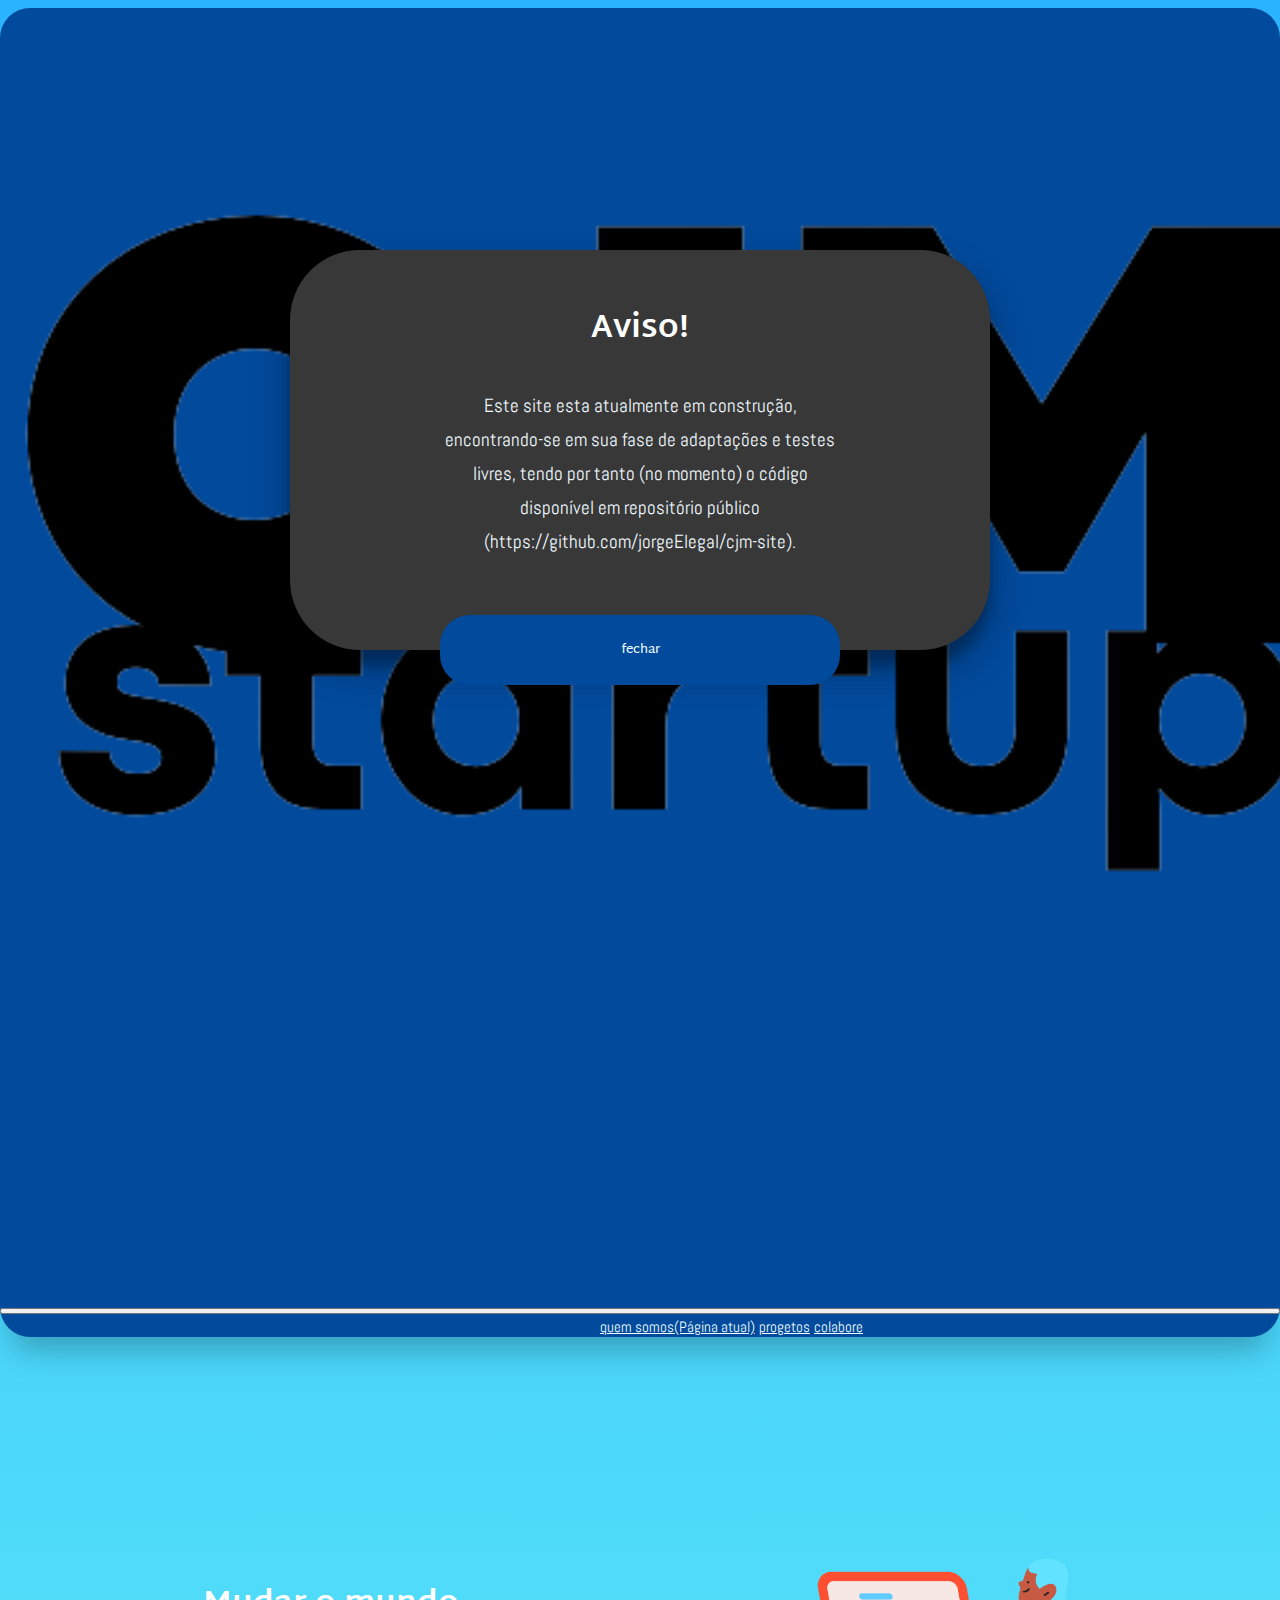
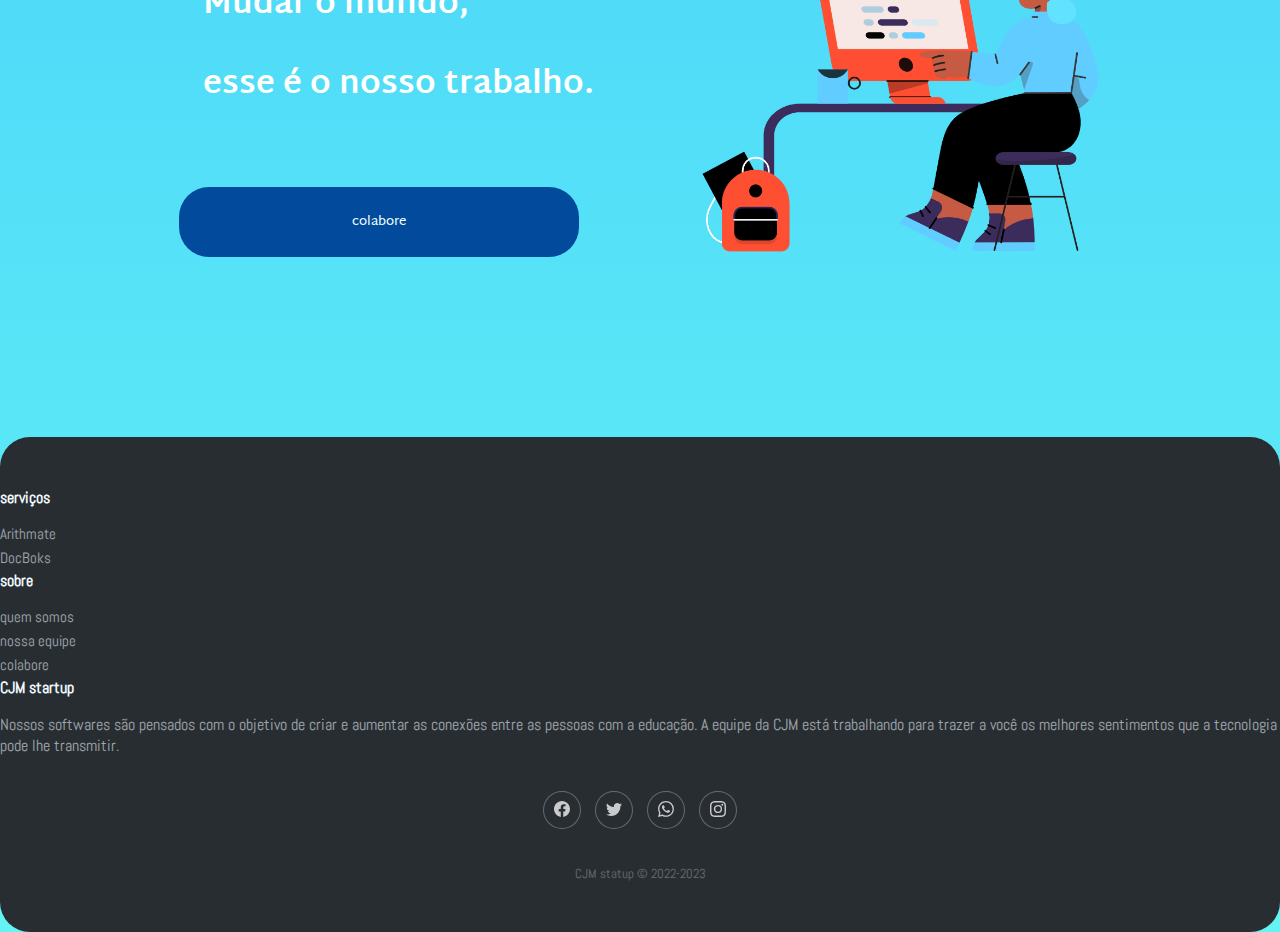
<file: index.html>
<!DOCTYPE html>
<html lang="pt-br">
<head>
    <meta charset="UTF-8">
    <meta http-equiv="X-UA-Compatible" content="IE=edge">
    <meta name="viewport" content="width=device-width, initial-scale=1.0">
    <link rel="stylesheet" href="https://stackpath.bootstrapcdn.com/bootstrap/4.1.3/css/bootstrap.min.css" integrity="sha384-MCw98/SFnGE8fJT3GXwEOngsV7Zt27NXFoaoApmYm81iuXoPkFOJwJ8ERdknLPMO" crossorigin="anonymous">
    <link rel="stylesheet" href="./estilll/stilo.css">
    <link rel="stylesheet" href="./estilll/navbar.css">
    <link rel="preconnect" href="https://fonts.googleapis.com"><link rel="preconnect" href="https://fonts.gstatic.com" crossorigin><link href="https://fonts.googleapis.com/css2?family=Abel&family=Martel+Sans:wght@600&display=swap" rel="stylesheet">
    <link rel="shortcut icon" href="./img/cjm-removebg-preview.png">
   <title>CJM</title>
</head>
<body>


    <nav class="navbar navbar fixed-top navbar-expand-lg ">
        <a class="navbar1" href="./index.html"><img src="./img/1-removebg-preview.png" alt=""></a>
        <button class="navbar-toggler" type="button" data-toggle="collapse" data-target="#navbarNavAltMarkup" aria-controls="navbarNavAltMarkup" aria-expanded="false" aria-label="Alterna navegação">
          <span class="navbar-toggler-icon"></span>
        </button>
        <div class="collapse navbar-collapse" id="navbarNavAltMarkup">
          <div class="navbar-nav">
            <a class="nav-item nav-link active" href="./quem somos.html">quem somos<span class="sr-only">(Página atual)</span></a>
            <a class="nav-item nav-link" href="./projetos.html">progetos</a>
            <a class="nav-item nav-link" href="./investir.html">colabore</a>
          </div>
        </div>
      </nav>



<div class="divh1">



      <h1 class="h1" >
       Mudar o mundo,
     </H1>


     <H1 class="h12"> esse é o nosso trabalho.</h1>


        <button class="bnt" > colabore </button>
</div>

<div class="divdimg">
<img src="./img/person-learning-online.png" alt="" class="img1">
</div>



 <div class="mode1" id="mode1">

<h1 class="h1-mode">Aviso!</h1>
<h2 class="h2-t-1">Este site esta atualmente em construção, encontrando-se em sua fase de adaptações e testes livres, tendo por tanto (no momento) o código disponível em repositório público (https://github.com/jorgeElegal/cjm-site).  </h2>
<div class="div-button-mode1">
<button class="bnt"  onclick="clos2()"> fechar </button>
</div>
 </div>


 <div class="mode2" id="mode2">

  <h1 class="h1-mode2">Aviso!</h1>
  <h2 class="h2-t-2">Desculpe, mas nossa a versão mobile de nosso site ainda esta sendo desenvolvida enquanto isso nos siga nas redes sociais!  </h2>
  <div class="div-button-mode2">
  <button class="bnt"  onclick="clos3()"> fechar </button>
  </div>
   </div>

<div class="footer-dark">
  <footer>
      <div class="container">
          <div class="row">
              <div class="col-sm-6 col-md-3 item">
                  <h3>serviços</h3>
                  <ul>
                      <li><a href="./projetos.html">Arithmate</a></li>
                      <li><a href="#">DocBoks</a></li>
                  </ul>
              </div>
              <div class="col-sm-6 col-md-3 item">
                  <h3>sobre</h3>
                  <ul>
                      <li><a href="#">quem somos</a></li>
                      <li><a href="#">nossa equipe</a></li>
                      <li><a href="#">colabore</a></li>
                  </ul>
              </div>
              <div class="col-md-6 item text">
                  <h3>CJM startup</h3>
                  <p>Nossos  softwares são pensados com o objetivo de  criar e aumentar as conexões entre as pessoas com a educação. A equipe da CJM está trabalhando para trazer a você os melhores sentimentos que a tecnologia  pode lhe transmitir.</p>
              </div>
              <div class="col item social"><a href="#"><svg xmlns="http://www.w3.org/2000/svg" width="16" height="16" fill="currentColor" class="bi bi-facebook" viewBox="0 0 16 16">
                <path d="M16 8.049c0-4.446-3.582-8.05-8-8.05C3.58 0-.002 3.603-.002 8.05c0 4.017 2.926 7.347 6.75 7.951v-5.625h-2.03V8.05H6.75V6.275c0-2.017 1.195-3.131 3.022-3.131.876 0 1.791.157 1.791.157v1.98h-1.009c-.993 0-1.303.621-1.303 1.258v1.51h2.218l-.354 2.326H9.25V16c3.824-.604 6.75-3.934 6.75-7.951z"/>
              </svg></a><a href="#"><svg xmlns="http://www.w3.org/2000/svg" width="16" height="16" fill="currentColor" class="bi bi-twitter" viewBox="0 0 16 16">
                <path d="M5.026 15c6.038 0 9.341-5.003 9.341-9.334 0-.14 0-.282-.006-.422A6.685 6.685 0 0 0 16 3.542a6.658 6.658 0 0 1-1.889.518 3.301 3.301 0 0 0 1.447-1.817 6.533 6.533 0 0 1-2.087.793A3.286 3.286 0 0 0 7.875 6.03a9.325 9.325 0 0 1-6.767-3.429 3.289 3.289 0 0 0 1.018 4.382A3.323 3.323 0 0 1 .64 6.575v.045a3.288 3.288 0 0 0 2.632 3.218 3.203 3.203 0 0 1-.865.115 3.23 3.23 0 0 1-.614-.057 3.283 3.283 0 0 0 3.067 2.277A6.588 6.588 0 0 1 .78 13.58a6.32 6.32 0 0 1-.78-.045A9.344 9.344 0 0 0 5.026 15z"/>
              </svg></a><a href="#"><svg xmlns="http://www.w3.org/2000/svg" width="16" height="16" fill="currentColor" class="bi bi-whatsapp" viewBox="0 0 16 16">
                <path d="M13.601 2.326A7.854 7.854 0 0 0 7.994 0C3.627 0 .068 3.558.064 7.926c0 1.399.366 2.76 1.057 3.965L0 16l4.204-1.102a7.933 7.933 0 0 0 3.79.965h.004c4.368 0 7.926-3.558 7.93-7.93A7.898 7.898 0 0 0 13.6 2.326zM7.994 14.521a6.573 6.573 0 0 1-3.356-.92l-.24-.144-2.494.654.666-2.433-.156-.251a6.56 6.56 0 0 1-1.007-3.505c0-3.626 2.957-6.584 6.591-6.584a6.56 6.56 0 0 1 4.66 1.931 6.557 6.557 0 0 1 1.928 4.66c-.004 3.639-2.961 6.592-6.592 6.592zm3.615-4.934c-.197-.099-1.17-.578-1.353-.646-.182-.065-.315-.099-.445.099-.133.197-.513.646-.627.775-.114.133-.232.148-.43.05-.197-.1-.836-.308-1.592-.985-.59-.525-.985-1.175-1.103-1.372-.114-.198-.011-.304.088-.403.087-.088.197-.232.296-.346.1-.114.133-.198.198-.33.065-.134.034-.248-.015-.347-.05-.099-.445-1.076-.612-1.47-.16-.389-.323-.335-.445-.34-.114-.007-.247-.007-.38-.007a.729.729 0 0 0-.529.247c-.182.198-.691.677-.691 1.654 0 .977.71 1.916.81 2.049.098.133 1.394 2.132 3.383 2.992.47.205.84.326 1.129.418.475.152.904.129 1.246.08.38-.058 1.171-.48 1.338-.943.164-.464.164-.86.114-.943-.049-.084-.182-.133-.38-.232z"/>
              </svg></a><a href="#"><svg xmlns="http://www.w3.org/2000/svg" width="16" height="16" fill="currentColor" class="bi bi-instagram" viewBox="0 0 16 16">
                <path d="M8 0C5.829 0 5.556.01 4.703.048 3.85.088 3.269.222 2.76.42a3.917 3.917 0 0 0-1.417.923A3.927 3.927 0 0 0 .42 2.76C.222 3.268.087 3.85.048 4.7.01 5.555 0 5.827 0 8.001c0 2.172.01 2.444.048 3.297.04.852.174 1.433.372 1.942.205.526.478.972.923 1.417.444.445.89.719 1.416.923.51.198 1.09.333 1.942.372C5.555 15.99 5.827 16 8 16s2.444-.01 3.298-.048c.851-.04 1.434-.174 1.943-.372a3.916 3.916 0 0 0 1.416-.923c.445-.445.718-.891.923-1.417.197-.509.332-1.09.372-1.942C15.99 10.445 16 10.173 16 8s-.01-2.445-.048-3.299c-.04-.851-.175-1.433-.372-1.941a3.926 3.926 0 0 0-.923-1.417A3.911 3.911 0 0 0 13.24.42c-.51-.198-1.092-.333-1.943-.372C10.443.01 10.172 0 7.998 0h.003zm-.717 1.442h.718c2.136 0 2.389.007 3.232.046.78.035 1.204.166 1.486.275.373.145.64.319.92.599.28.28.453.546.598.92.11.281.24.705.275 1.485.039.843.047 1.096.047 3.231s-.008 2.389-.047 3.232c-.035.78-.166 1.203-.275 1.485a2.47 2.47 0 0 1-.599.919c-.28.28-.546.453-.92.598-.28.11-.704.24-1.485.276-.843.038-1.096.047-3.232.047s-2.39-.009-3.233-.047c-.78-.036-1.203-.166-1.485-.276a2.478 2.478 0 0 1-.92-.598 2.48 2.48 0 0 1-.6-.92c-.109-.281-.24-.705-.275-1.485-.038-.843-.046-1.096-.046-3.233 0-2.136.008-2.388.046-3.231.036-.78.166-1.204.276-1.486.145-.373.319-.64.599-.92.28-.28.546-.453.92-.598.282-.11.705-.24 1.485-.276.738-.034 1.024-.044 2.515-.045v.002zm4.988 1.328a.96.96 0 1 0 0 1.92.96.96 0 0 0 0-1.92zm-4.27 1.122a4.109 4.109 0 1 0 0 8.217 4.109 4.109 0 0 0 0-8.217zm0 1.441a2.667 2.667 0 1 1 0 5.334 2.667 2.667 0 0 1 0-5.334z"/>
              </svg></a></div>
          </div>
          <p class="copyright"> CJM statup © 2022-2023</p>
      </div>
  </footer>
</div>





<script src="./js/geral.js"></script>
      <script src="https://code.jquery.com/jquery-3.3.1.slim.min.js" integrity="sha384-q8i/X+965DzO0rT7abK41JStQIAqVgRVzpbzo5smXKp4YfRvH+8abtTE1Pi6jizo" crossorigin="anonymous"></script>
<script src="https://cdnjs.cloudflare.com/ajax/libs/popper.js/1.14.3/umd/popper.min.js" integrity="sha384-ZMP7rVo3mIykV+2+9J3UJ46jBk0WLaUAdn689aCwoqbBJiSnjAK/l8WvCWPIPm49" crossorigin="anonymous"></script>
<script src="https://stackpath.bootstrapcdn.com/bootstrap/4.1.3/js/bootstrap.min.js" integrity="sha384-ChfqqxuZUCnJSK3+MXmPNIyE6ZbWh2IMqE241rYiqJxyMiZ6OW/JmZQ5stwEULTy" crossorigin="anonymous"></script>


</body>
</html>
</file>
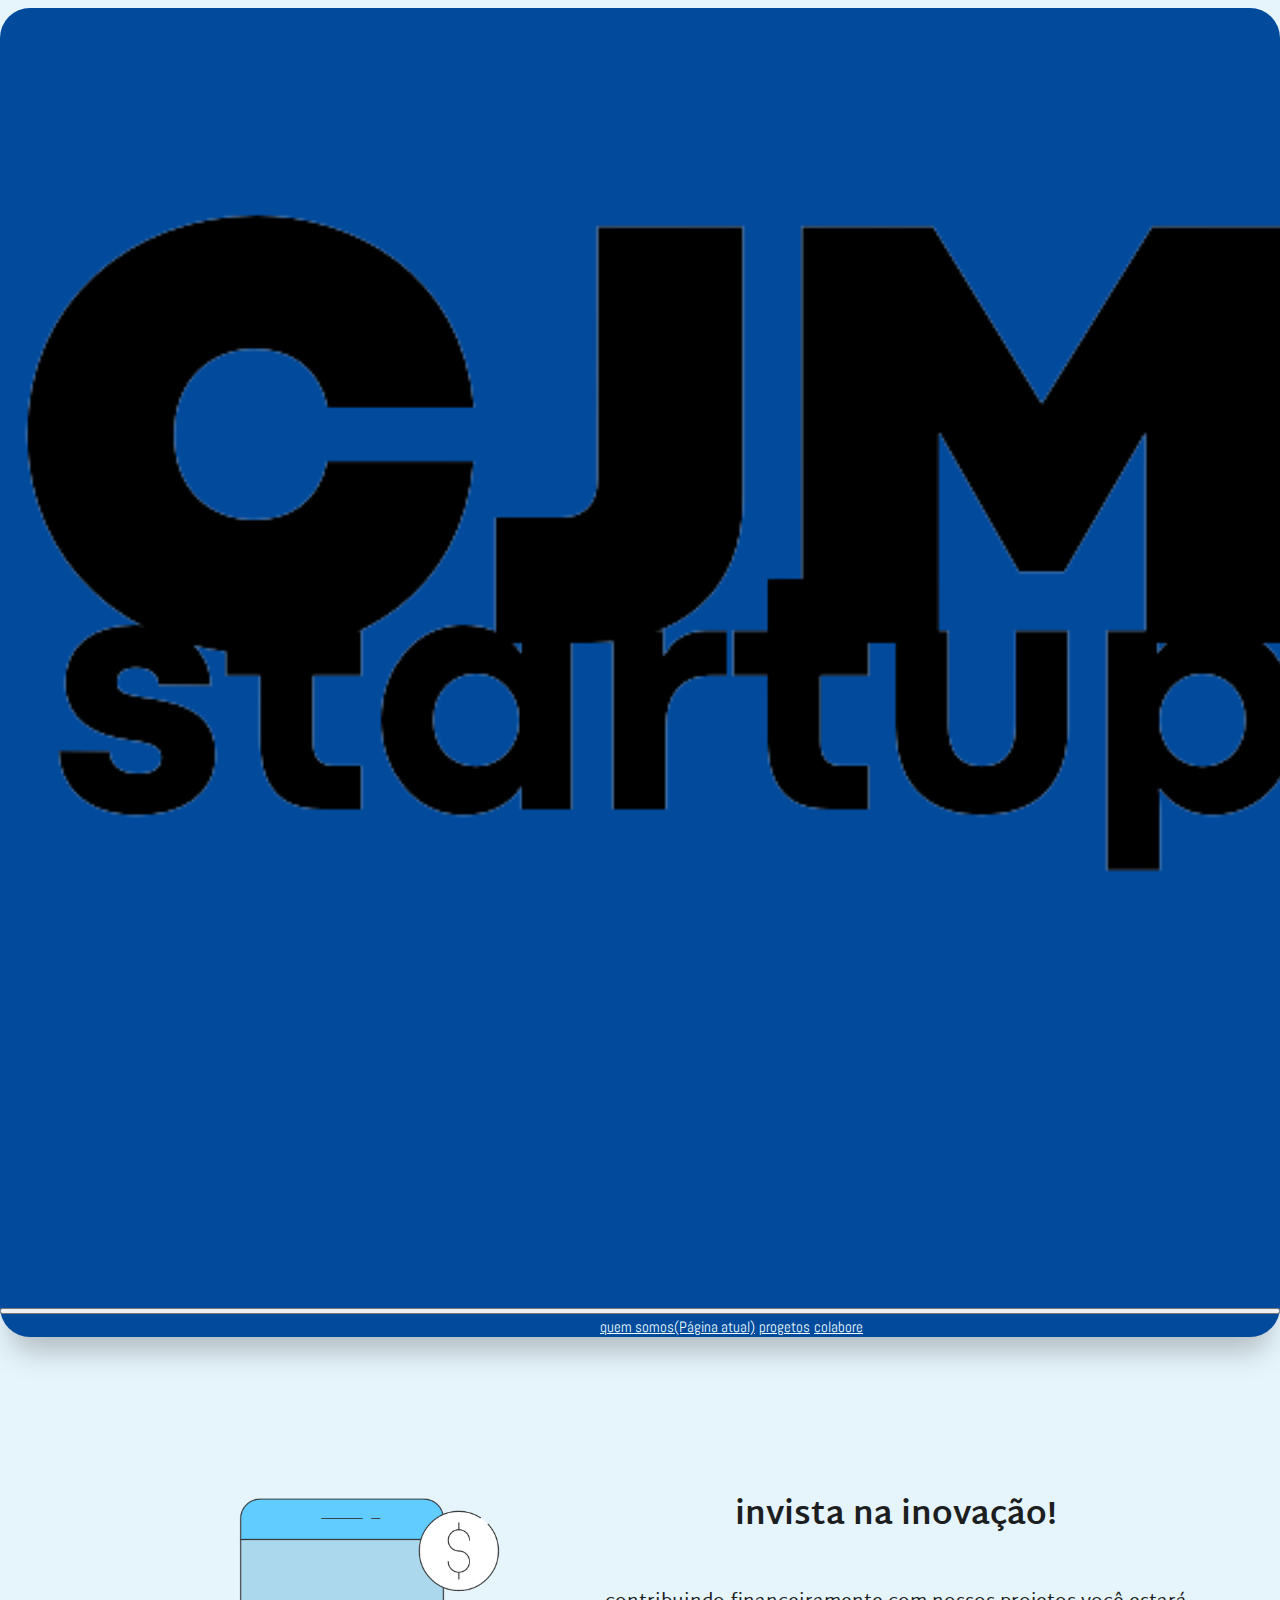
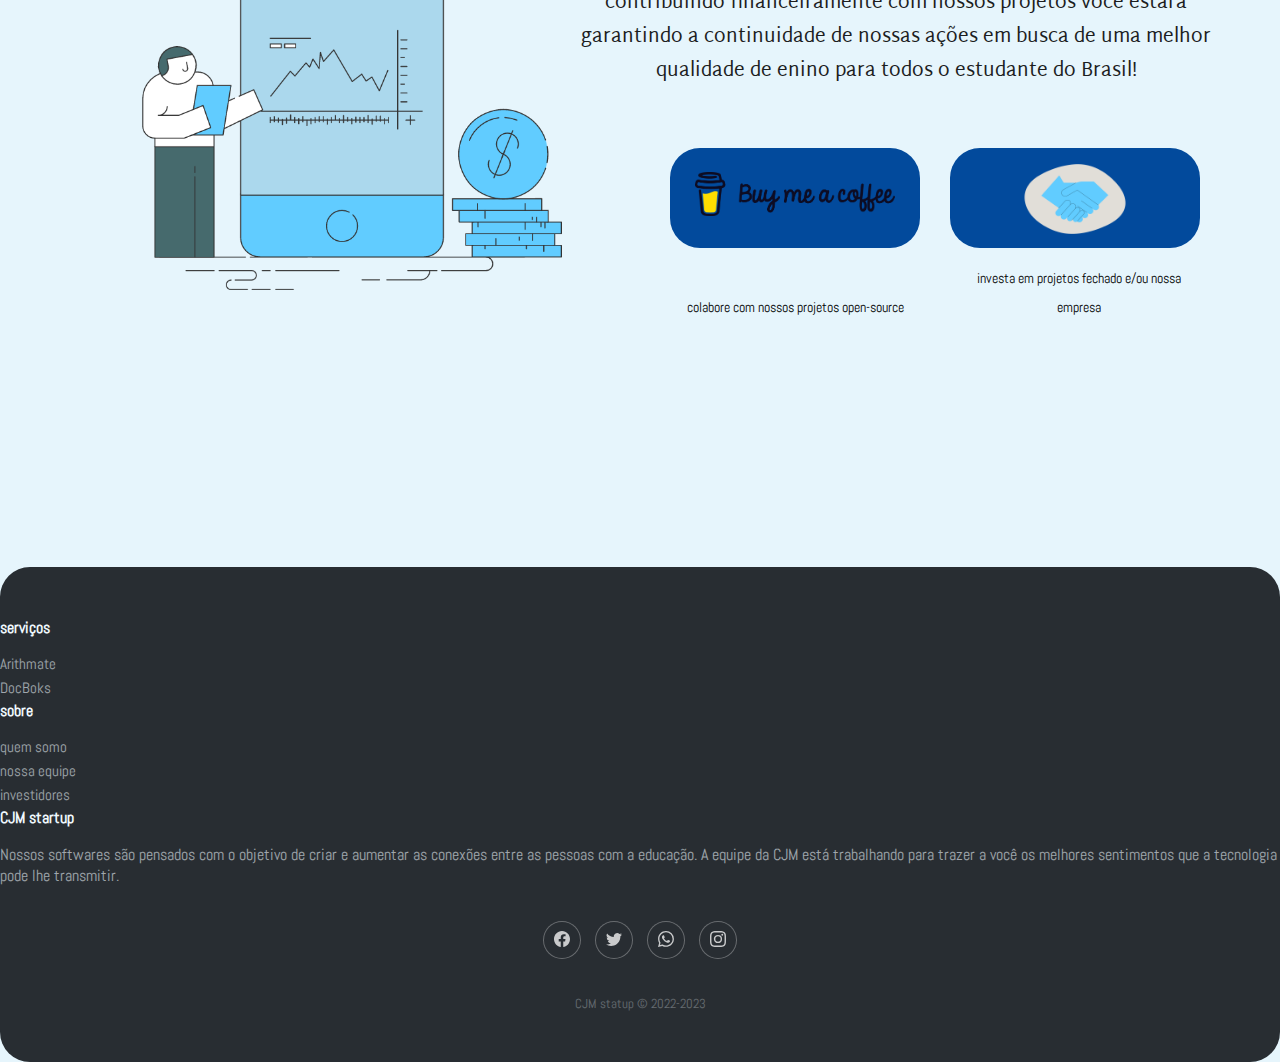
<file: investir.html>
<!DOCTYPE html>
<html lang="pt-br" onclick="clean()">
<head>
    <meta charset="UTF-8">
    <meta http-equiv="X-UA-Compatible" content="IE=edge">
    <meta name="viewport" content="width=device-width, initial-scale=1.0">
    <link rel="stylesheet" href="https://stackpath.bootstrapcdn.com/bootstrap/4.1.3/css/bootstrap.min.css" integrity="sha384-MCw98/SFnGE8fJT3GXwEOngsV7Zt27NXFoaoApmYm81iuXoPkFOJwJ8ERdknLPMO" crossorigin="anonymous">
    <link rel="stylesheet" href="./estilll/investir.css">
    <link rel="stylesheet" href="./estilll/navbar.css">
    <link rel="preconnect" href="https://fonts.googleapis.com"><link rel="preconnect" href="https://fonts.gstatic.com" crossorigin><link href="https://fonts.googleapis.com/css2?family=Abel&family=Martel+Sans:wght@200&display=swap" rel="stylesheet">
    <link rel="shortcut icon" href="./img/cjm-removebg-preview.png">
    <title>CJM - nossos progetos</title>
</head>
<body >
  <script src="./js/geral.js"></script>
    <script src="https://code.jquery.com/jquery-3.3.1.slim.min.js" integrity="sha384-q8i/X+965DzO0rT7abK41JStQIAqVgRVzpbzo5smXKp4YfRvH+8abtTE1Pi6jizo" crossorigin="anonymous"></script>
    <script src="https://cdnjs.cloudflare.com/ajax/libs/popper.js/1.14.3/umd/popper.min.js" integrity="sha384-ZMP7rVo3mIykV+2+9J3UJ46jBk0WLaUAdn689aCwoqbBJiSnjAK/l8WvCWPIPm49" crossorigin="anonymous"></script>
    <script src="https://stackpath.bootstrapcdn.com/bootstrap/4.1.3/js/bootstrap.min.js" integrity="sha384-ChfqqxuZUCnJSK3+MXmPNIyE6ZbWh2IMqE241rYiqJxyMiZ6OW/JmZQ5stwEULTy" crossorigin="anonymous"></script>
    
    
    

    <nav class="navbar navbar fixed-top navbar-expand-lg ">
        <a class="navbar1" href="./index.html"><img src="./img/1-removebg-preview.png" alt=""></a>
        <button class="navbar-toggler" type="button" data-toggle="collapse" data-target="#navbarNavAltMarkup" aria-controls="navbarNavAltMarkup" aria-expanded="false" aria-label="Alterna navegação">
          <span class="navbar-toggler-icon"></span>
        </button>
        <div class="collapse navbar-collapse" id="navbarNavAltMarkup">
          <div class="navbar-nav">
            <a class="nav-item nav-link active" href="./quem somos.html">quem somos<span class="sr-only">(Página atual)</span></a>
            <a class="nav-item nav-link" href="./projetos.html">progetos</a>
            <a class="nav-item nav-link" href="./investir.html">colabore</a>
          </div>
        </div>
      </nav>



<div class="div-img">
  <img src="./img/person-using-a-finance-app.png" alt="" class="div-img1">
</div>


 <div class="htdiv">  
<h1 class="h1t">
invista na inovação!

</h1>

<h3 class="h2t">
contribuindo financeiramente com nossos projetos você estará
 garantindo a continuidade de nossas ações em busca de uma melhor
  qualidade de enino para todos o estudante do Brasil!
 


</h3>


</div> 


<div class="but-">
 <a href="https://www.buymeacoffee.com/cjmstartupV"><button class="bnt" > <img src="./img/bmc-full-logo-no-background.png" alt="" class="bnt-img"> </button></a> 
  <button class="bnt2" id="bnt2" onclick="oi()"> <img src="./img/symbol-of-peace.png" alt="" srcset="" class="bnt-img2"> </button>
  <h4 class="bnt-h41">colabore com nossos projetos open-source</h4>
  <h4 class="bnt-h42">investa em projetos fechado e/ou nossa empresa</h4>
</div>

<div class="janela" id="janela">
  <div class="x">
    <button type="button" class="close" aria-label="Close">
    <span aria-hidden="true" onclick="clos()">&times;</span>
  </button></div>
<div class="div-mode">
  <h1 class="h1t-mode">
    a educação do futuro!
    
    </h1>
    
    <h3 class="h2t-mode">
     Nos da <p class="pcjm-mod">CJM startup</p>temos como objetivo transformar a educação de nossa região. Para isso desenvolvemos aplicação inovadoras que atuam diretamente no melhoramento de atividades socias e
     
    
    
    </h3>


  </div>






  
<div class="div-mode-div">
  <div class="div-mode-div-m"></div>
  <div class="div-mode-div-m2"></div>

</div>

</div>










      <div class="footer-dark" id="l">
        <footer>
            <div class="container">
                <div class="row">
                    <div class="col-sm-6 col-md-3 item">
                        <h3>serviços</h3>
                        <ul>
                            <li><a href="#">Arithmate</a></li>
                            <li><a href="#">DocBoks</a></li>
                        </ul>
                    </div>
                    <div class="col-sm-6 col-md-3 item">
                        <h3>sobre</h3>
                        <ul>
                            <li><a href="#">quem somo</a></li>
                            <li><a href="#">nossa equipe</a></li>
                            <li><a href="#">investidores</a></li>
                        </ul>
                    </div>
                    <div class="col-md-6 item text">
                        <h3>CJM startup</h3>
                        <p>Nossos  softwares são pensados com o objetivo de  criar e aumentar as conexões entre as pessoas com a educação. A equipe da CJM está trabalhando para trazer a você os melhores sentimentos que a tecnologia  pode lhe transmitir.</p>
                    </div>
                    <div class="col item social"><a href="#"><svg xmlns="http://www.w3.org/2000/svg" width="16" height="16" fill="currentColor" class="bi bi-facebook" viewBox="0 0 16 16">
                      <path d="M16 8.049c0-4.446-3.582-8.05-8-8.05C3.58 0-.002 3.603-.002 8.05c0 4.017 2.926 7.347 6.75 7.951v-5.625h-2.03V8.05H6.75V6.275c0-2.017 1.195-3.131 3.022-3.131.876 0 1.791.157 1.791.157v1.98h-1.009c-.993 0-1.303.621-1.303 1.258v1.51h2.218l-.354 2.326H9.25V16c3.824-.604 6.75-3.934 6.75-7.951z"/>
                    </svg></a><a href="#"><svg xmlns="http://www.w3.org/2000/svg" width="16" height="16" fill="currentColor" class="bi bi-twitter" viewBox="0 0 16 16">
                      <path d="M5.026 15c6.038 0 9.341-5.003 9.341-9.334 0-.14 0-.282-.006-.422A6.685 6.685 0 0 0 16 3.542a6.658 6.658 0 0 1-1.889.518 3.301 3.301 0 0 0 1.447-1.817 6.533 6.533 0 0 1-2.087.793A3.286 3.286 0 0 0 7.875 6.03a9.325 9.325 0 0 1-6.767-3.429 3.289 3.289 0 0 0 1.018 4.382A3.323 3.323 0 0 1 .64 6.575v.045a3.288 3.288 0 0 0 2.632 3.218 3.203 3.203 0 0 1-.865.115 3.23 3.23 0 0 1-.614-.057 3.283 3.283 0 0 0 3.067 2.277A6.588 6.588 0 0 1 .78 13.58a6.32 6.32 0 0 1-.78-.045A9.344 9.344 0 0 0 5.026 15z"/>
                    </svg></a><a href="#"><svg xmlns="http://www.w3.org/2000/svg" width="16" height="16" fill="currentColor" class="bi bi-whatsapp" viewBox="0 0 16 16">
                      <path d="M13.601 2.326A7.854 7.854 0 0 0 7.994 0C3.627 0 .068 3.558.064 7.926c0 1.399.366 2.76 1.057 3.965L0 16l4.204-1.102a7.933 7.933 0 0 0 3.79.965h.004c4.368 0 7.926-3.558 7.93-7.93A7.898 7.898 0 0 0 13.6 2.326zM7.994 14.521a6.573 6.573 0 0 1-3.356-.92l-.24-.144-2.494.654.666-2.433-.156-.251a6.56 6.56 0 0 1-1.007-3.505c0-3.626 2.957-6.584 6.591-6.584a6.56 6.56 0 0 1 4.66 1.931 6.557 6.557 0 0 1 1.928 4.66c-.004 3.639-2.961 6.592-6.592 6.592zm3.615-4.934c-.197-.099-1.17-.578-1.353-.646-.182-.065-.315-.099-.445.099-.133.197-.513.646-.627.775-.114.133-.232.148-.43.05-.197-.1-.836-.308-1.592-.985-.59-.525-.985-1.175-1.103-1.372-.114-.198-.011-.304.088-.403.087-.088.197-.232.296-.346.1-.114.133-.198.198-.33.065-.134.034-.248-.015-.347-.05-.099-.445-1.076-.612-1.47-.16-.389-.323-.335-.445-.34-.114-.007-.247-.007-.38-.007a.729.729 0 0 0-.529.247c-.182.198-.691.677-.691 1.654 0 .977.71 1.916.81 2.049.098.133 1.394 2.132 3.383 2.992.47.205.84.326 1.129.418.475.152.904.129 1.246.08.38-.058 1.171-.48 1.338-.943.164-.464.164-.86.114-.943-.049-.084-.182-.133-.38-.232z"/>
                    </svg></a><a href="#"><svg xmlns="http://www.w3.org/2000/svg" width="16" height="16" fill="currentColor" class="bi bi-instagram" viewBox="0 0 16 16">
                      <path d="M8 0C5.829 0 5.556.01 4.703.048 3.85.088 3.269.222 2.76.42a3.917 3.917 0 0 0-1.417.923A3.927 3.927 0 0 0 .42 2.76C.222 3.268.087 3.85.048 4.7.01 5.555 0 5.827 0 8.001c0 2.172.01 2.444.048 3.297.04.852.174 1.433.372 1.942.205.526.478.972.923 1.417.444.445.89.719 1.416.923.51.198 1.09.333 1.942.372C5.555 15.99 5.827 16 8 16s2.444-.01 3.298-.048c.851-.04 1.434-.174 1.943-.372a3.916 3.916 0 0 0 1.416-.923c.445-.445.718-.891.923-1.417.197-.509.332-1.09.372-1.942C15.99 10.445 16 10.173 16 8s-.01-2.445-.048-3.299c-.04-.851-.175-1.433-.372-1.941a3.926 3.926 0 0 0-.923-1.417A3.911 3.911 0 0 0 13.24.42c-.51-.198-1.092-.333-1.943-.372C10.443.01 10.172 0 7.998 0h.003zm-.717 1.442h.718c2.136 0 2.389.007 3.232.046.78.035 1.204.166 1.486.275.373.145.64.319.92.599.28.28.453.546.598.92.11.281.24.705.275 1.485.039.843.047 1.096.047 3.231s-.008 2.389-.047 3.232c-.035.78-.166 1.203-.275 1.485a2.47 2.47 0 0 1-.599.919c-.28.28-.546.453-.92.598-.28.11-.704.24-1.485.276-.843.038-1.096.047-3.232.047s-2.39-.009-3.233-.047c-.78-.036-1.203-.166-1.485-.276a2.478 2.478 0 0 1-.92-.598 2.48 2.48 0 0 1-.6-.92c-.109-.281-.24-.705-.275-1.485-.038-.843-.046-1.096-.046-3.233 0-2.136.008-2.388.046-3.231.036-.78.166-1.204.276-1.486.145-.373.319-.64.599-.92.28-.28.546-.453.92-.598.282-.11.705-.24 1.485-.276.738-.034 1.024-.044 2.515-.045v.002zm4.988 1.328a.96.96 0 1 0 0 1.92.96.96 0 0 0 0-1.92zm-4.27 1.122a4.109 4.109 0 1 0 0 8.217 4.109 4.109 0 0 0 0-8.217zm0 1.441a2.667 2.667 0 1 1 0 5.334 2.667 2.667 0 0 1 0-5.334z"/>
                    </svg></a></div>
                </div>
                <p class="copyright"> CJM statup © 2022-2023</p>
            </div>
        </footer>
      </div>




</body>
</html>
</file>
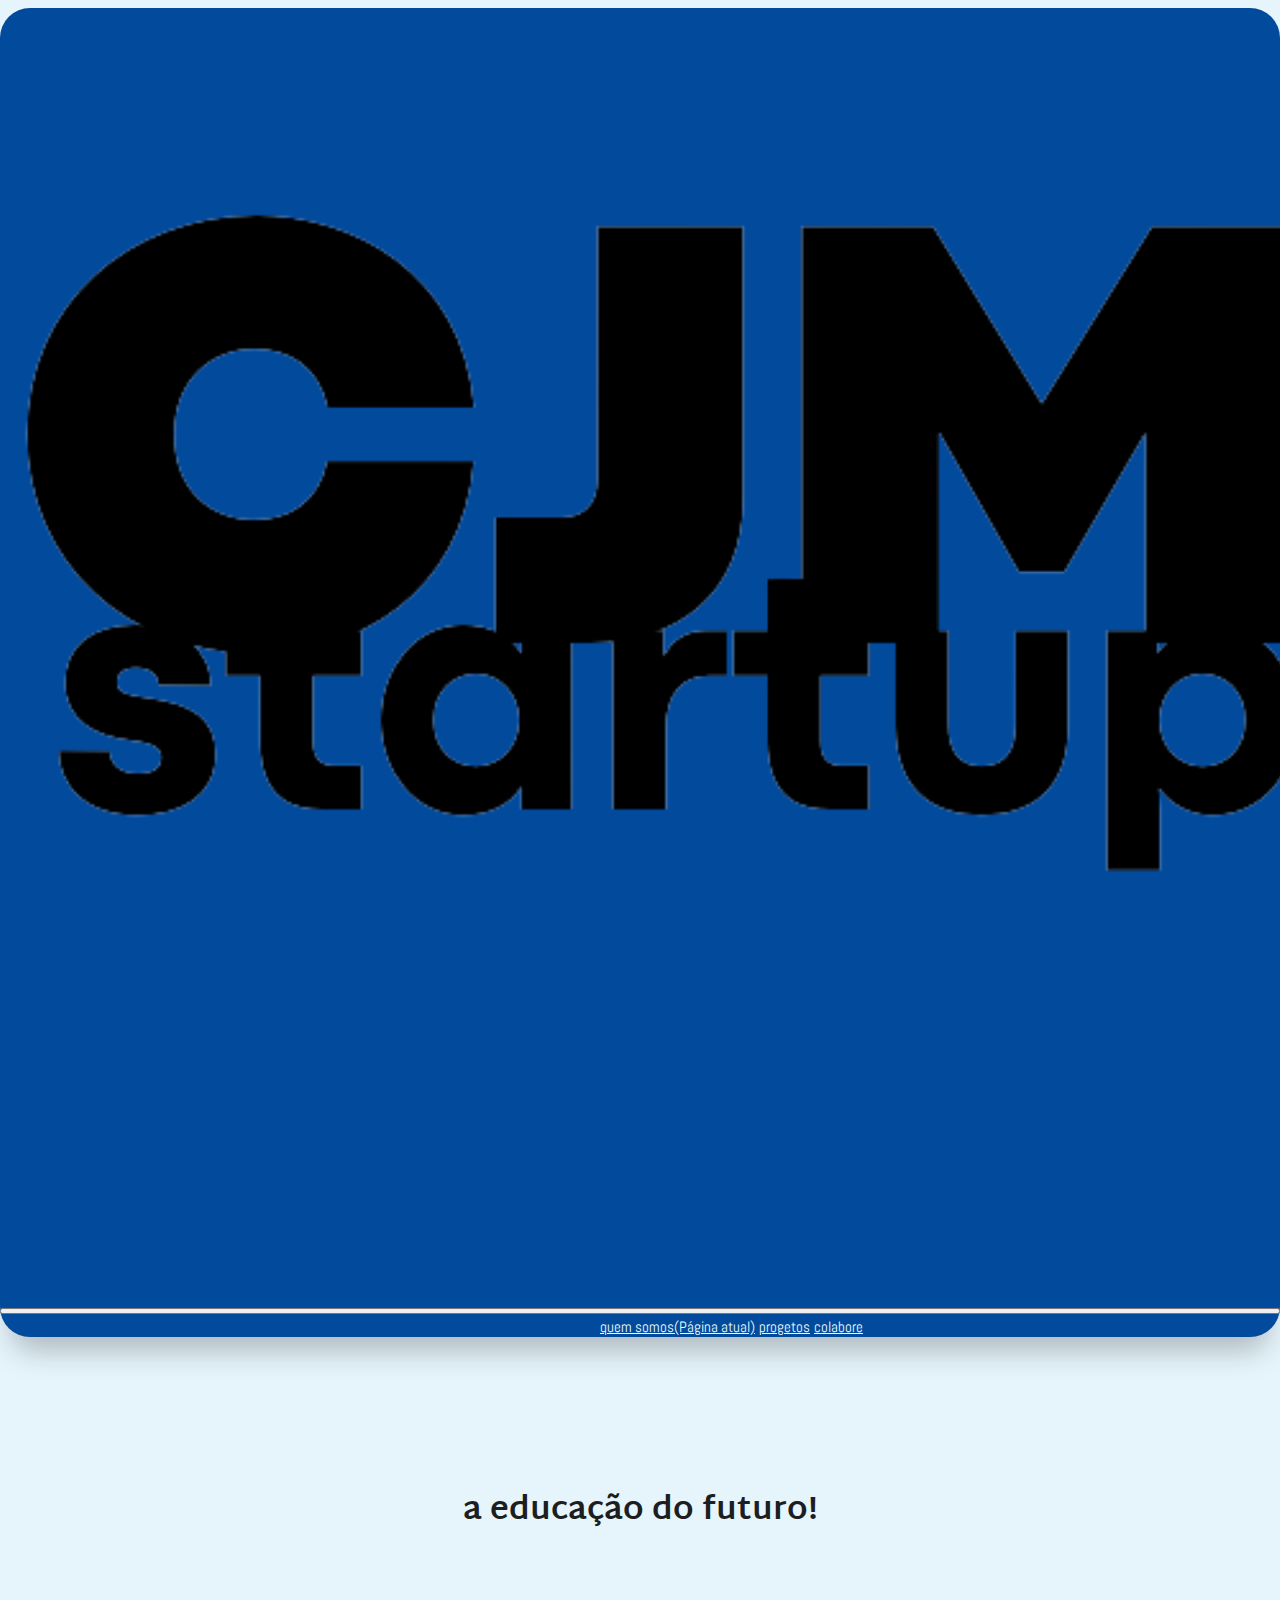
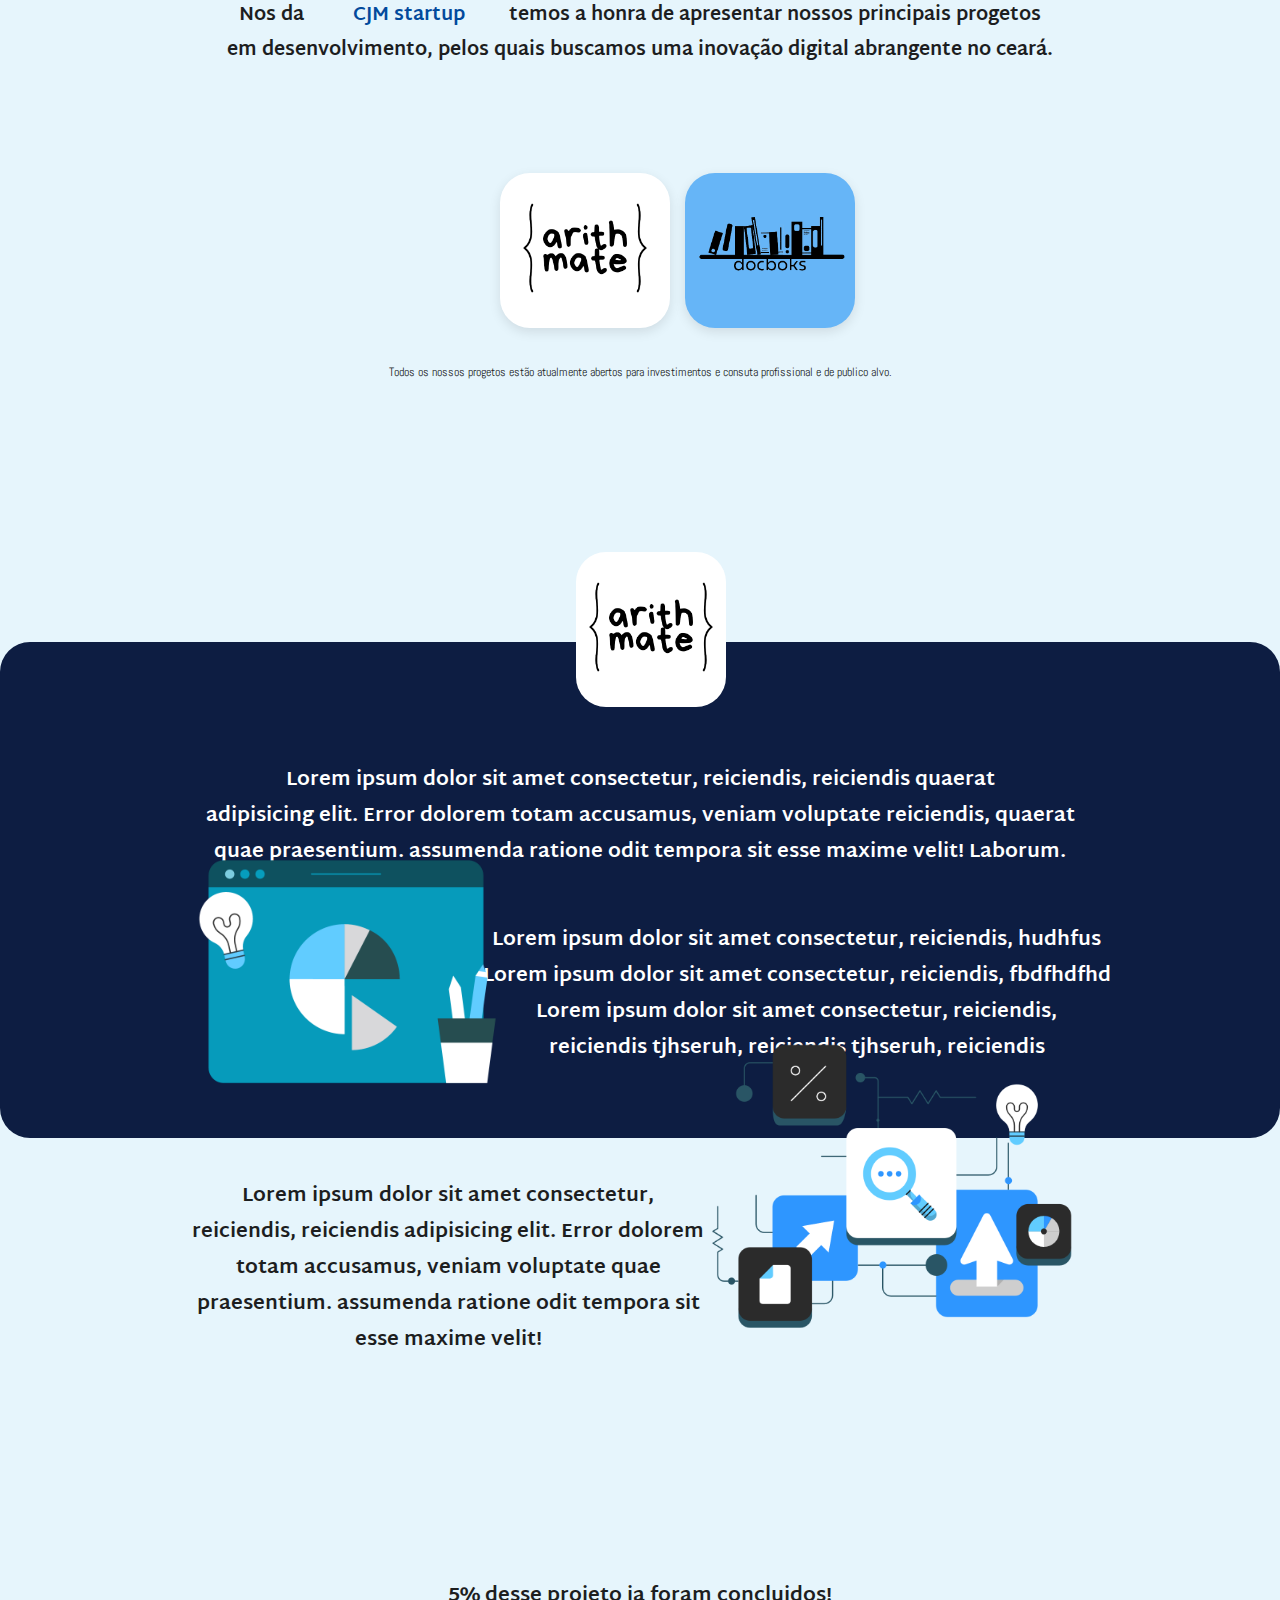
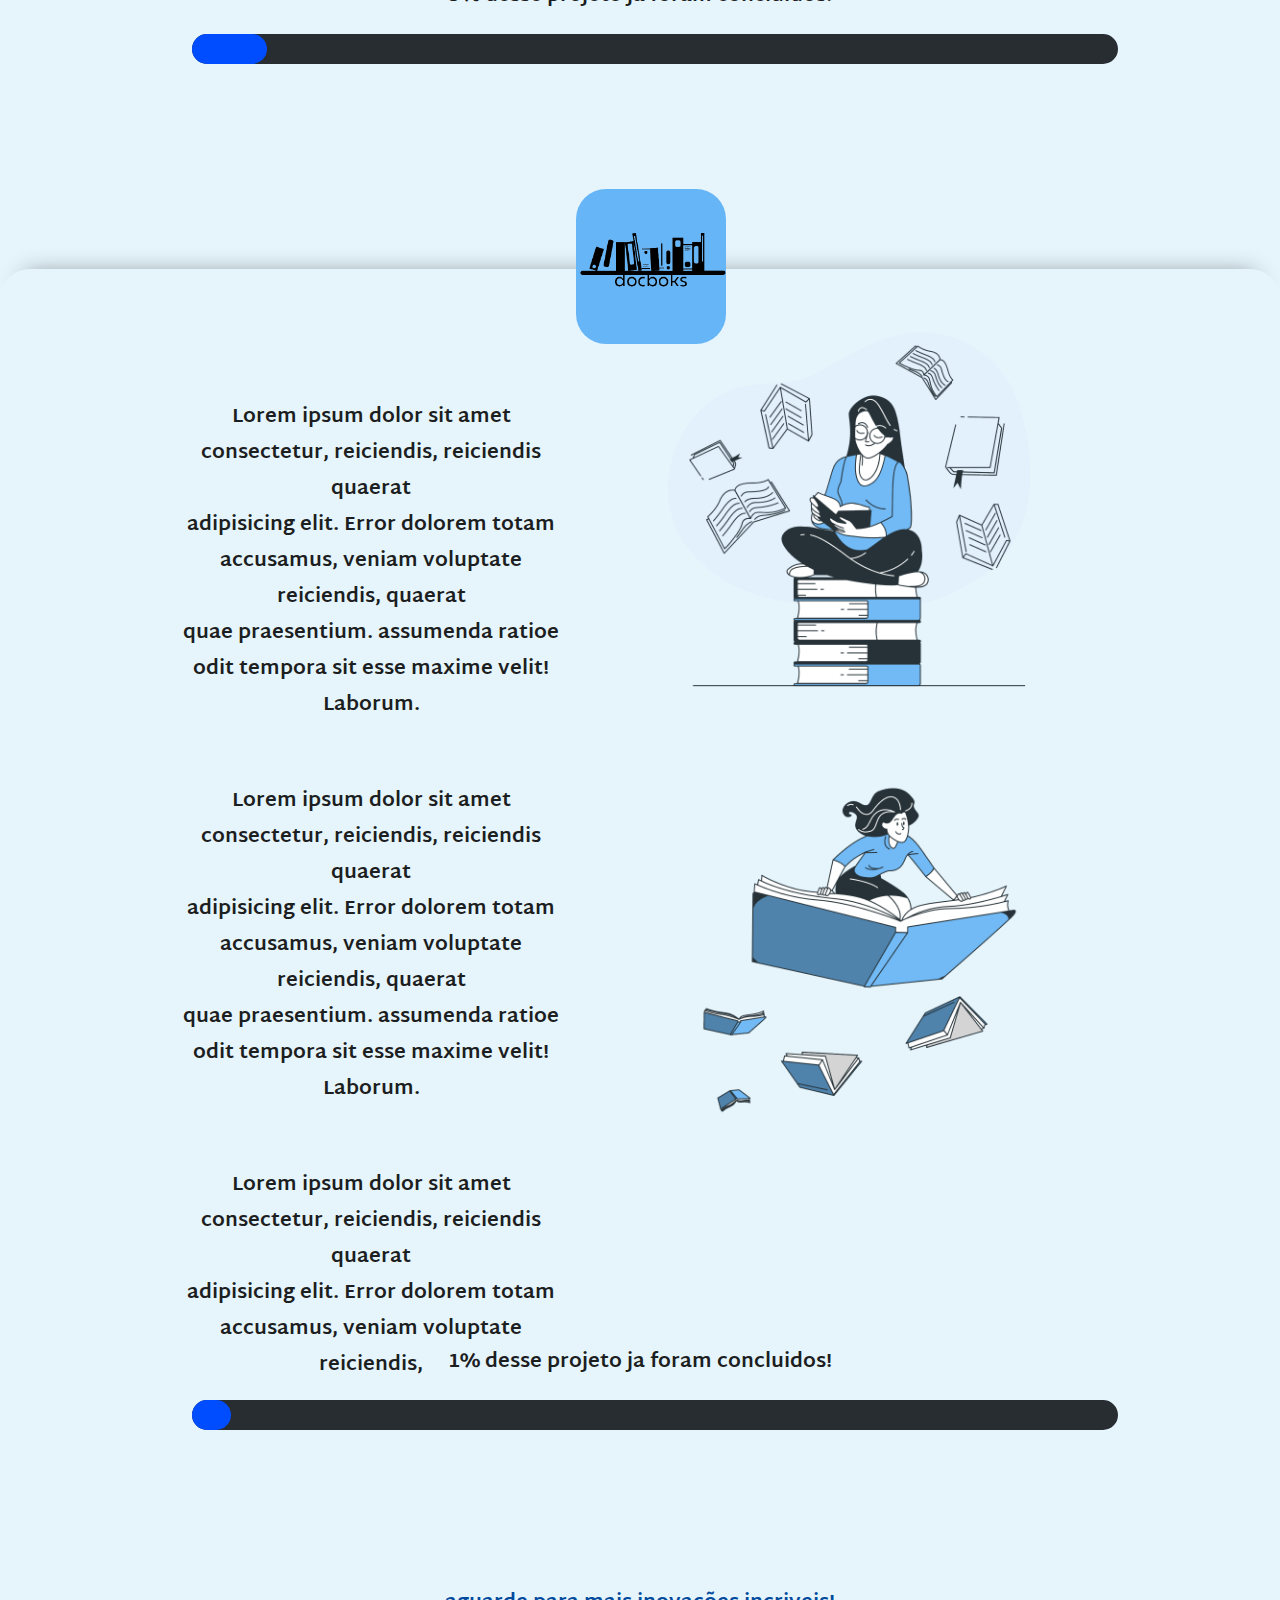
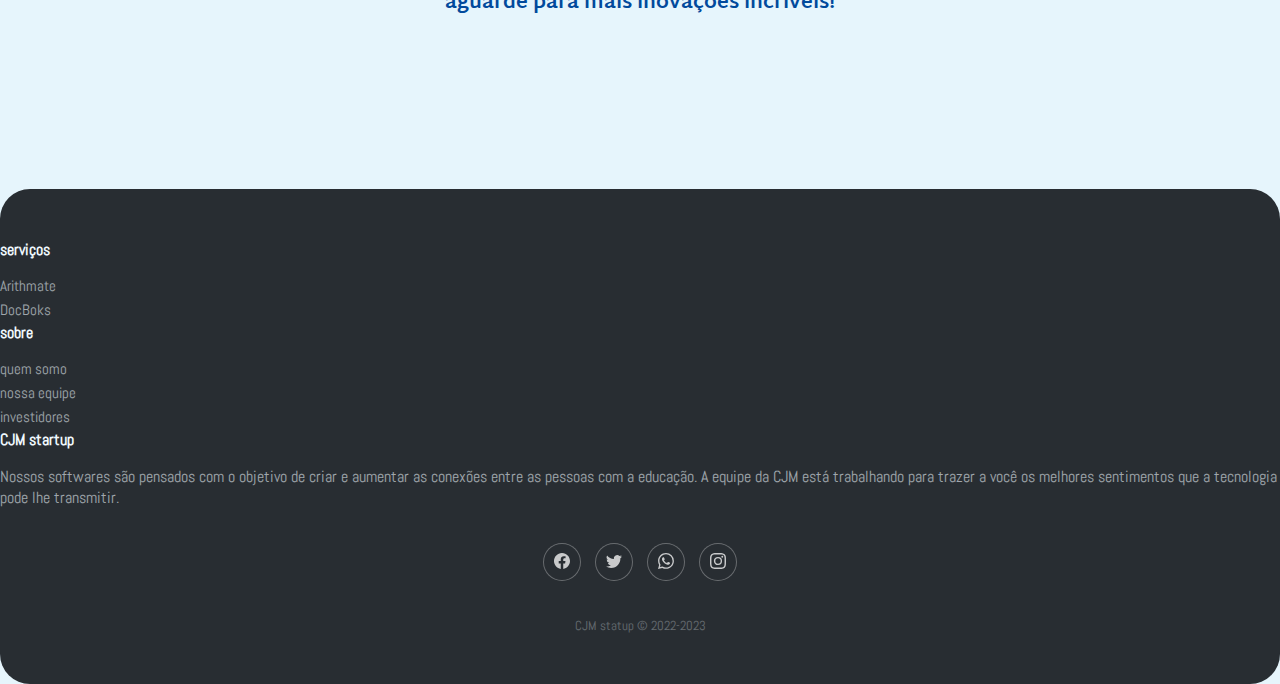
<file: projetos.html>
<!DOCTYPE html>
<html lang="pt-br">
<head>
    <meta charset="UTF-8">
    <meta http-equiv="X-UA-Compatible" content="IE=edge">
    <meta name="viewport" content="width=device-width, initial-scale=1.0">
    <link rel="stylesheet" href="https://stackpath.bootstrapcdn.com/bootstrap/4.1.3/css/bootstrap.min.css" integrity="sha384-MCw98/SFnGE8fJT3GXwEOngsV7Zt27NXFoaoApmYm81iuXoPkFOJwJ8ERdknLPMO" crossorigin="anonymous">
    <link rel="stylesheet" href="./estilll/stilo26.css">
    <link rel="stylesheet" href="./estilll/navbar.css">
    <link rel="preconnect" href="https://fonts.googleapis.com"><link rel="preconnect" href="https://fonts.gstatic.com" crossorigin><link href="https://fonts.googleapis.com/css2?family=Abel&family=Martel+Sans:wght@200;700&display=swap" rel="stylesheet">
    <link rel="shortcut icon" href="./img/cjm-removebg-preview.png">
    <title>CJM - nossos progetos</title>
</head>
<body>
    <script src="https://code.jquery.com/jquery-3.3.1.slim.min.js" integrity="sha384-q8i/X+965DzO0rT7abK41JStQIAqVgRVzpbzo5smXKp4YfRvH+8abtTE1Pi6jizo" crossorigin="anonymous"></script>
    <script src="https://cdnjs.cloudflare.com/ajax/libs/popper.js/1.14.3/umd/popper.min.js" integrity="sha384-ZMP7rVo3mIykV+2+9J3UJ46jBk0WLaUAdn689aCwoqbBJiSnjAK/l8WvCWPIPm49" crossorigin="anonymous"></script>
    <script src="https://stackpath.bootstrapcdn.com/bootstrap/4.1.3/js/bootstrap.min.js" integrity="sha384-ChfqqxuZUCnJSK3+MXmPNIyE6ZbWh2IMqE241rYiqJxyMiZ6OW/JmZQ5stwEULTy" crossorigin="anonymous"></script>
    
    
    

    <nav class="navbar navbar fixed-top navbar-expand-lg ">
        <a class="navbar1" href="./index.html"><img src="./img/1-removebg-preview.png" alt=""></a>
        <button class="navbar-toggler" type="button" data-toggle="collapse" data-target="#navbarNavAltMarkup" aria-controls="navbarNavAltMarkup" aria-expanded="false" aria-label="Alterna navegação">
          <span class="navbar-toggler-icon"></span>
        </button>
        <div class="collapse navbar-collapse" id="navbarNavAltMarkup">
          <div class="navbar-nav">
            <a class="nav-item nav-link active" href="./quem somos.html">quem somos<span class="sr-only">(Página atual)</span></a>
            <a class="nav-item nav-link" href="./projetos.html">progetos</a>
            <a class="nav-item nav-link" href="./investir.html">colabore</a>
          </div>
        </div>
      </nav>






 <div class="htdiv">  
<h1 class="h1t">
a educação do futuro!

</h1>

<h3 class="h2t">
 Nos da <p class="pcjm">CJM startup</p>temos a honra de apresentar nossos principais progetos<br> em desenvolvimento, pelos quais buscamos uma inovação digital abrangente no ceará. 
 


</h3>


</div> 






<div class="divim">

<ul class="ulim" >

<li class="li1im">
<div class="divimd">
 <a href="#t2"> <img src="./img/2-removebg-preview.png" alt="" class="divimdimg"></a>
</div>


</li>
<li class="li2im">
<div class="divimd2"> <a href="#t"><img src="./img/cjm-removebg-preview (cópia 1).png" alt="" class="divimd2img"> </a>
</div>
</li>

</ul>

</div>

<div class="clssdpjm2">

<p class="pcjm2"> Todos os nossos progetos estão atualmente abertos para investimentos e consuta profissional e de publico alvo.</p>


</div>



<div class="imgfdp">
  <img src="./img/business,-entrepreneurship-and-growth.png" alt="" class="svg2">
  </div>

<div class="divtrinaguylod" id="t">

<div class="indivtrinaguylod">
<img src="./img/cjm-removebg-preview (cópia 1).png" alt="" class="imgdd2">
</div>

<div class="triangulo" >


  <div class="divh3t">
  
  <h3 class="h3tri"> Lorem ipsum dolor sit amet consectetur, reiciendis, reiciendis quaerat <br> adipisicing elit. Error dolorem totam accusamus, veniam voluptate reiciendis, quaerat <br> quae praesentium. assumenda ratione odit tempora sit esse maxime velit! Laborum. </h3>
</div>


<img  class="svg1" src="./img/browser-window-displaying-workspace- (1).png" alt="">


 <div class="svgandh32">

  <h3 class="h3tri2"> Lorem ipsum dolor sit amet consectetur, reiciendis, hudhfus<br> Lorem ipsum dolor sit amet consectetur, reiciendis, fbdfhdfhd<br> Lorem ipsum dolor sit amet consectetur, reiciendis,<br>  reiciendis tjhseruh, reiciendis tjhseruh, reiciendis</h3>
</div>



</div>


<div class="divforpcjm3">
<h3 class="pcjm3"> Lorem ipsum dolor sit amet consectetur, reiciendis, 
  reiciendis adipisicing elit. Error dolorem totam accusamus, veniam voluptate
   quae praesentium. assumenda ratione odit tempora sit esse maxime velit!</h3>
</div>


<div class="barloadingandpcjm4">
<h3 class="pcjm4"> 5% desse projeto ja foram concluidos!</h3>
<div class="barloading26"></div>
<div class="barloading">
 
</div>
</div>



</div>


<div id="t2"></div>






<div class="duoangulo2-docboxs" >
  <img src="./img/2-removebg-preview.png" alt="" class="imgdd2">
  </div>


<div class="duoangulo2">



<div class="duoangulo2-todos-os-textos">

<h3 class="duoangulo2-h3-1">
  Lorem ipsum dolor sit amet consectetur, reiciendis, reiciendis quaerat <br> 
  adipisicing elit. Error dolorem totam accusamus, veniam voluptate reiciendis, quaerat
   <br> quae praesentium. assumenda ratioe odit tempora sit esse maxime velit! Laborum.
</h3>

<h3 class="duoangulo2-h3-2">
  Lorem ipsum dolor sit amet consectetur, reiciendis, reiciendis quaerat <br> 
  adipisicing elit. Error dolorem totam accusamus, veniam voluptate reiciendis, quaerat
   <br> quae praesentium. assumenda ratioe odit tempora sit esse maxime velit! Laborum.
</h3>

<h3 class="duoangulo2-h3-2">
  Lorem ipsum dolor sit amet consectetur, reiciendis, reiciendis quaerat <br> 
  adipisicing elit. Error dolorem totam accusamus, veniam voluptate reiciendis,
</h3>





</div>







<div class="duoangulo2-todas-as-img">

  <ul class="duoangulo2-ul" >
  
  <li class="duoangulo2-li1">
  <div class="duoangulo2-div-img1">
    <img src="./img/Book lover-bro (1).png" alt="" class="duoangulo-img1">
  </div>
  
  
  </li>
  <li class="duoangulo2-li2">
  <div class="duoangulo2-div-img2"><img src="./img/Bibliophile-bro.png" alt="" class="duoangulo-img2"> 
  </div>
  </li>
  
  </ul>
  
  </div>

  <div class="barloading1">
    <h3 class="pcjm5"> 1% desse projeto ja foram concluidos!</h3>
    <div class="barloading2"></div>
    <div class="barloading3">
     
    </div>
    </div>


    <h3 class="pcjm6"> aguarde para mais inovações incriveis!</h3>
    </div>





      <div class="footer-dark" id="l">
        <footer>
            <div class="container">
                <div class="row">
                    <div class="col-sm-6 col-md-3 item">
                        <h3>serviços</h3>
                        <ul>
                            <li><a href="#">Arithmate</a></li>
                            <li><a href="#">DocBoks</a></li>
                        </ul>
                    </div>
                    <div class="col-sm-6 col-md-3 item">
                        <h3>sobre</h3>
                        <ul>
                            <li><a href="#">quem somo</a></li>
                            <li><a href="#">nossa equipe</a></li>
                            <li><a href="#">investidores</a></li>
                        </ul>
                    </div>
                    <div class="col-md-6 item text">
                        <h3>CJM startup</h3>
                        <p>Nossos  softwares são pensados com o objetivo de  criar e aumentar as conexões entre as pessoas com a educação. A equipe da CJM está trabalhando para trazer a você os melhores sentimentos que a tecnologia  pode lhe transmitir.</p>
                    </div>
                    <div class="col item social"><a href="#"><svg xmlns="http://www.w3.org/2000/svg" width="16" height="16" fill="currentColor" class="bi bi-facebook" viewBox="0 0 16 16">
                      <path d="M16 8.049c0-4.446-3.582-8.05-8-8.05C3.58 0-.002 3.603-.002 8.05c0 4.017 2.926 7.347 6.75 7.951v-5.625h-2.03V8.05H6.75V6.275c0-2.017 1.195-3.131 3.022-3.131.876 0 1.791.157 1.791.157v1.98h-1.009c-.993 0-1.303.621-1.303 1.258v1.51h2.218l-.354 2.326H9.25V16c3.824-.604 6.75-3.934 6.75-7.951z"/>
                    </svg></a><a href="#"><svg xmlns="http://www.w3.org/2000/svg" width="16" height="16" fill="currentColor" class="bi bi-twitter" viewBox="0 0 16 16">
                      <path d="M5.026 15c6.038 0 9.341-5.003 9.341-9.334 0-.14 0-.282-.006-.422A6.685 6.685 0 0 0 16 3.542a6.658 6.658 0 0 1-1.889.518 3.301 3.301 0 0 0 1.447-1.817 6.533 6.533 0 0 1-2.087.793A3.286 3.286 0 0 0 7.875 6.03a9.325 9.325 0 0 1-6.767-3.429 3.289 3.289 0 0 0 1.018 4.382A3.323 3.323 0 0 1 .64 6.575v.045a3.288 3.288 0 0 0 2.632 3.218 3.203 3.203 0 0 1-.865.115 3.23 3.23 0 0 1-.614-.057 3.283 3.283 0 0 0 3.067 2.277A6.588 6.588 0 0 1 .78 13.58a6.32 6.32 0 0 1-.78-.045A9.344 9.344 0 0 0 5.026 15z"/>
                    </svg></a><a href="#"><svg xmlns="http://www.w3.org/2000/svg" width="16" height="16" fill="currentColor" class="bi bi-whatsapp" viewBox="0 0 16 16">
                      <path d="M13.601 2.326A7.854 7.854 0 0 0 7.994 0C3.627 0 .068 3.558.064 7.926c0 1.399.366 2.76 1.057 3.965L0 16l4.204-1.102a7.933 7.933 0 0 0 3.79.965h.004c4.368 0 7.926-3.558 7.93-7.93A7.898 7.898 0 0 0 13.6 2.326zM7.994 14.521a6.573 6.573 0 0 1-3.356-.92l-.24-.144-2.494.654.666-2.433-.156-.251a6.56 6.56 0 0 1-1.007-3.505c0-3.626 2.957-6.584 6.591-6.584a6.56 6.56 0 0 1 4.66 1.931 6.557 6.557 0 0 1 1.928 4.66c-.004 3.639-2.961 6.592-6.592 6.592zm3.615-4.934c-.197-.099-1.17-.578-1.353-.646-.182-.065-.315-.099-.445.099-.133.197-.513.646-.627.775-.114.133-.232.148-.43.05-.197-.1-.836-.308-1.592-.985-.59-.525-.985-1.175-1.103-1.372-.114-.198-.011-.304.088-.403.087-.088.197-.232.296-.346.1-.114.133-.198.198-.33.065-.134.034-.248-.015-.347-.05-.099-.445-1.076-.612-1.47-.16-.389-.323-.335-.445-.34-.114-.007-.247-.007-.38-.007a.729.729 0 0 0-.529.247c-.182.198-.691.677-.691 1.654 0 .977.71 1.916.81 2.049.098.133 1.394 2.132 3.383 2.992.47.205.84.326 1.129.418.475.152.904.129 1.246.08.38-.058 1.171-.48 1.338-.943.164-.464.164-.86.114-.943-.049-.084-.182-.133-.38-.232z"/>
                    </svg></a><a href="#"><svg xmlns="http://www.w3.org/2000/svg" width="16" height="16" fill="currentColor" class="bi bi-instagram" viewBox="0 0 16 16">
                      <path d="M8 0C5.829 0 5.556.01 4.703.048 3.85.088 3.269.222 2.76.42a3.917 3.917 0 0 0-1.417.923A3.927 3.927 0 0 0 .42 2.76C.222 3.268.087 3.85.048 4.7.01 5.555 0 5.827 0 8.001c0 2.172.01 2.444.048 3.297.04.852.174 1.433.372 1.942.205.526.478.972.923 1.417.444.445.89.719 1.416.923.51.198 1.09.333 1.942.372C5.555 15.99 5.827 16 8 16s2.444-.01 3.298-.048c.851-.04 1.434-.174 1.943-.372a3.916 3.916 0 0 0 1.416-.923c.445-.445.718-.891.923-1.417.197-.509.332-1.09.372-1.942C15.99 10.445 16 10.173 16 8s-.01-2.445-.048-3.299c-.04-.851-.175-1.433-.372-1.941a3.926 3.926 0 0 0-.923-1.417A3.911 3.911 0 0 0 13.24.42c-.51-.198-1.092-.333-1.943-.372C10.443.01 10.172 0 7.998 0h.003zm-.717 1.442h.718c2.136 0 2.389.007 3.232.046.78.035 1.204.166 1.486.275.373.145.64.319.92.599.28.28.453.546.598.92.11.281.24.705.275 1.485.039.843.047 1.096.047 3.231s-.008 2.389-.047 3.232c-.035.78-.166 1.203-.275 1.485a2.47 2.47 0 0 1-.599.919c-.28.28-.546.453-.92.598-.28.11-.704.24-1.485.276-.843.038-1.096.047-3.232.047s-2.39-.009-3.233-.047c-.78-.036-1.203-.166-1.485-.276a2.478 2.478 0 0 1-.92-.598 2.48 2.48 0 0 1-.6-.92c-.109-.281-.24-.705-.275-1.485-.038-.843-.046-1.096-.046-3.233 0-2.136.008-2.388.046-3.231.036-.78.166-1.204.276-1.486.145-.373.319-.64.599-.92.28-.28.546-.453.92-.598.282-.11.705-.24 1.485-.276.738-.034 1.024-.044 2.515-.045v.002zm4.988 1.328a.96.96 0 1 0 0 1.92.96.96 0 0 0 0-1.92zm-4.27 1.122a4.109 4.109 0 1 0 0 8.217 4.109 4.109 0 0 0 0-8.217zm0 1.441a2.667 2.667 0 1 1 0 5.334 2.667 2.667 0 0 1 0-5.334z"/>
                    </svg></a></div>
                </div>
                <p class="copyright"> CJM statup © 2022-2023</p>
            </div>
        </footer>
      </div>




</body>
</html>
</file>
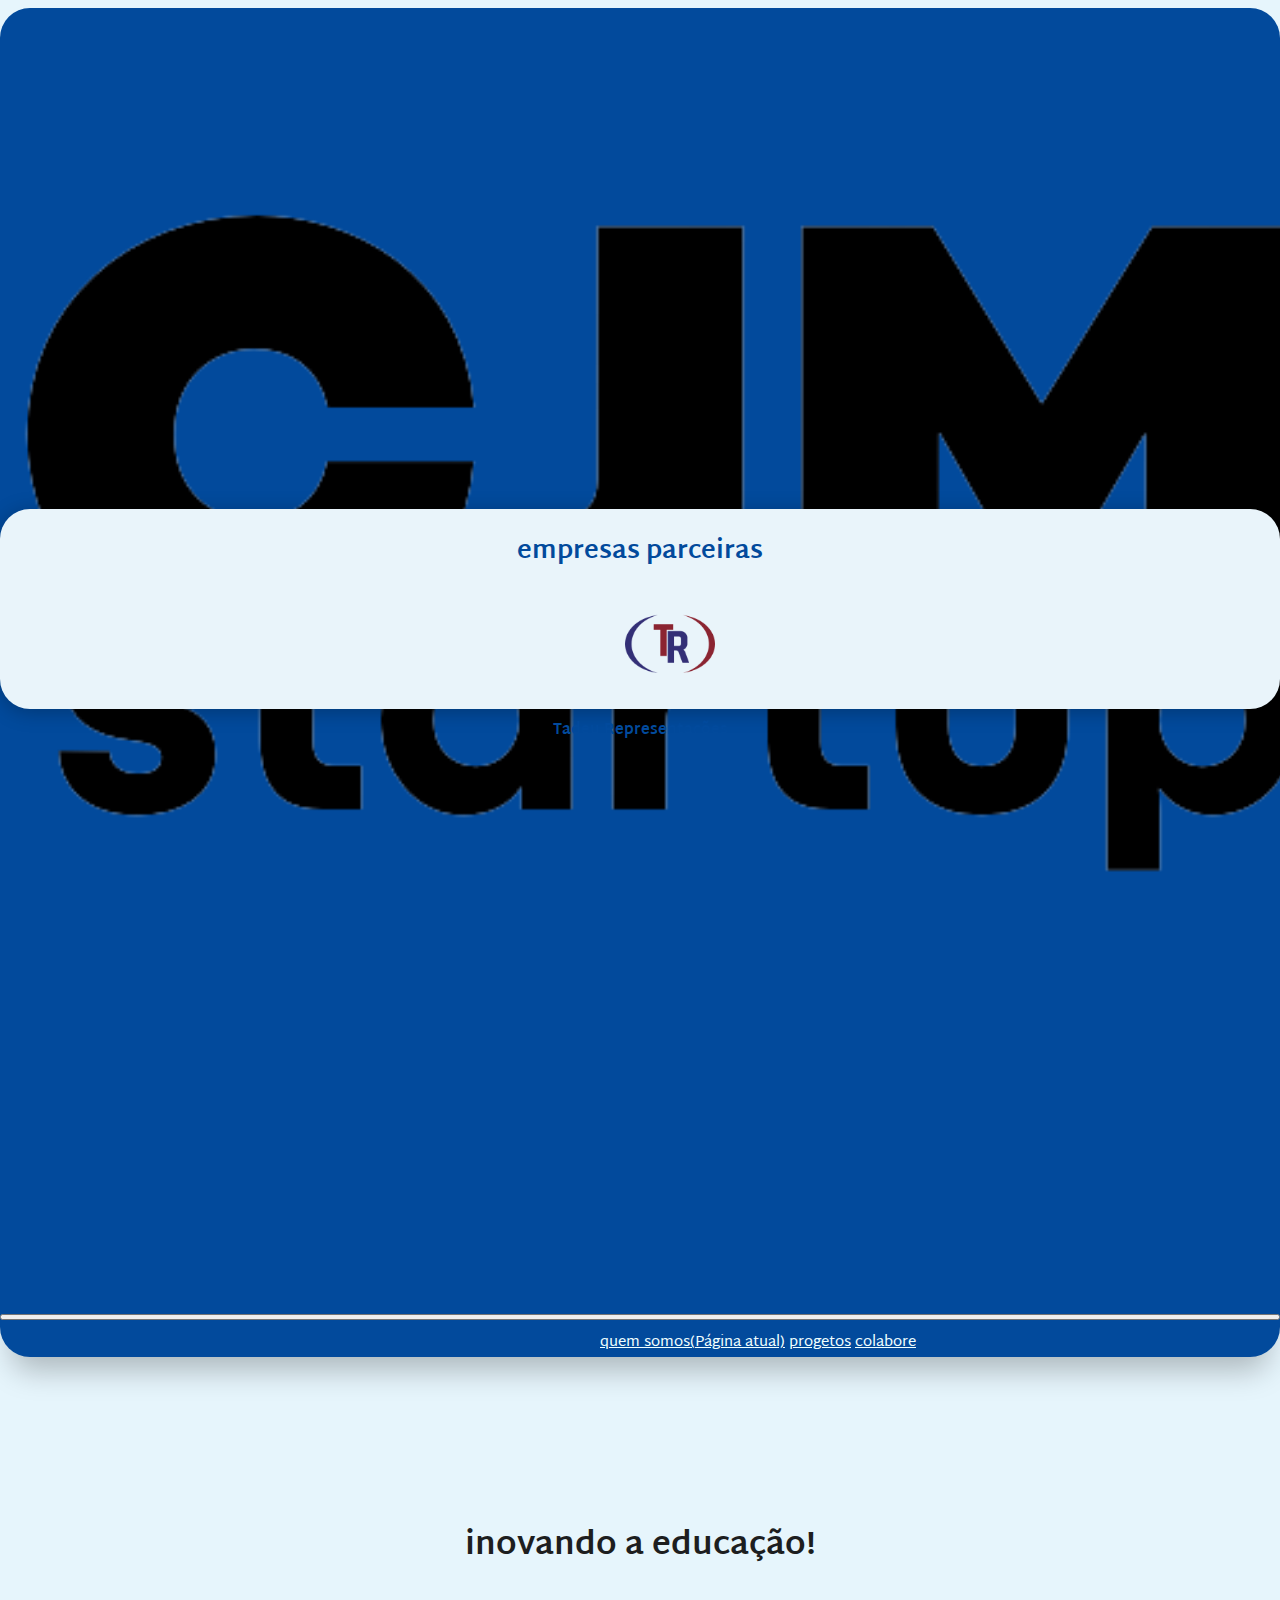
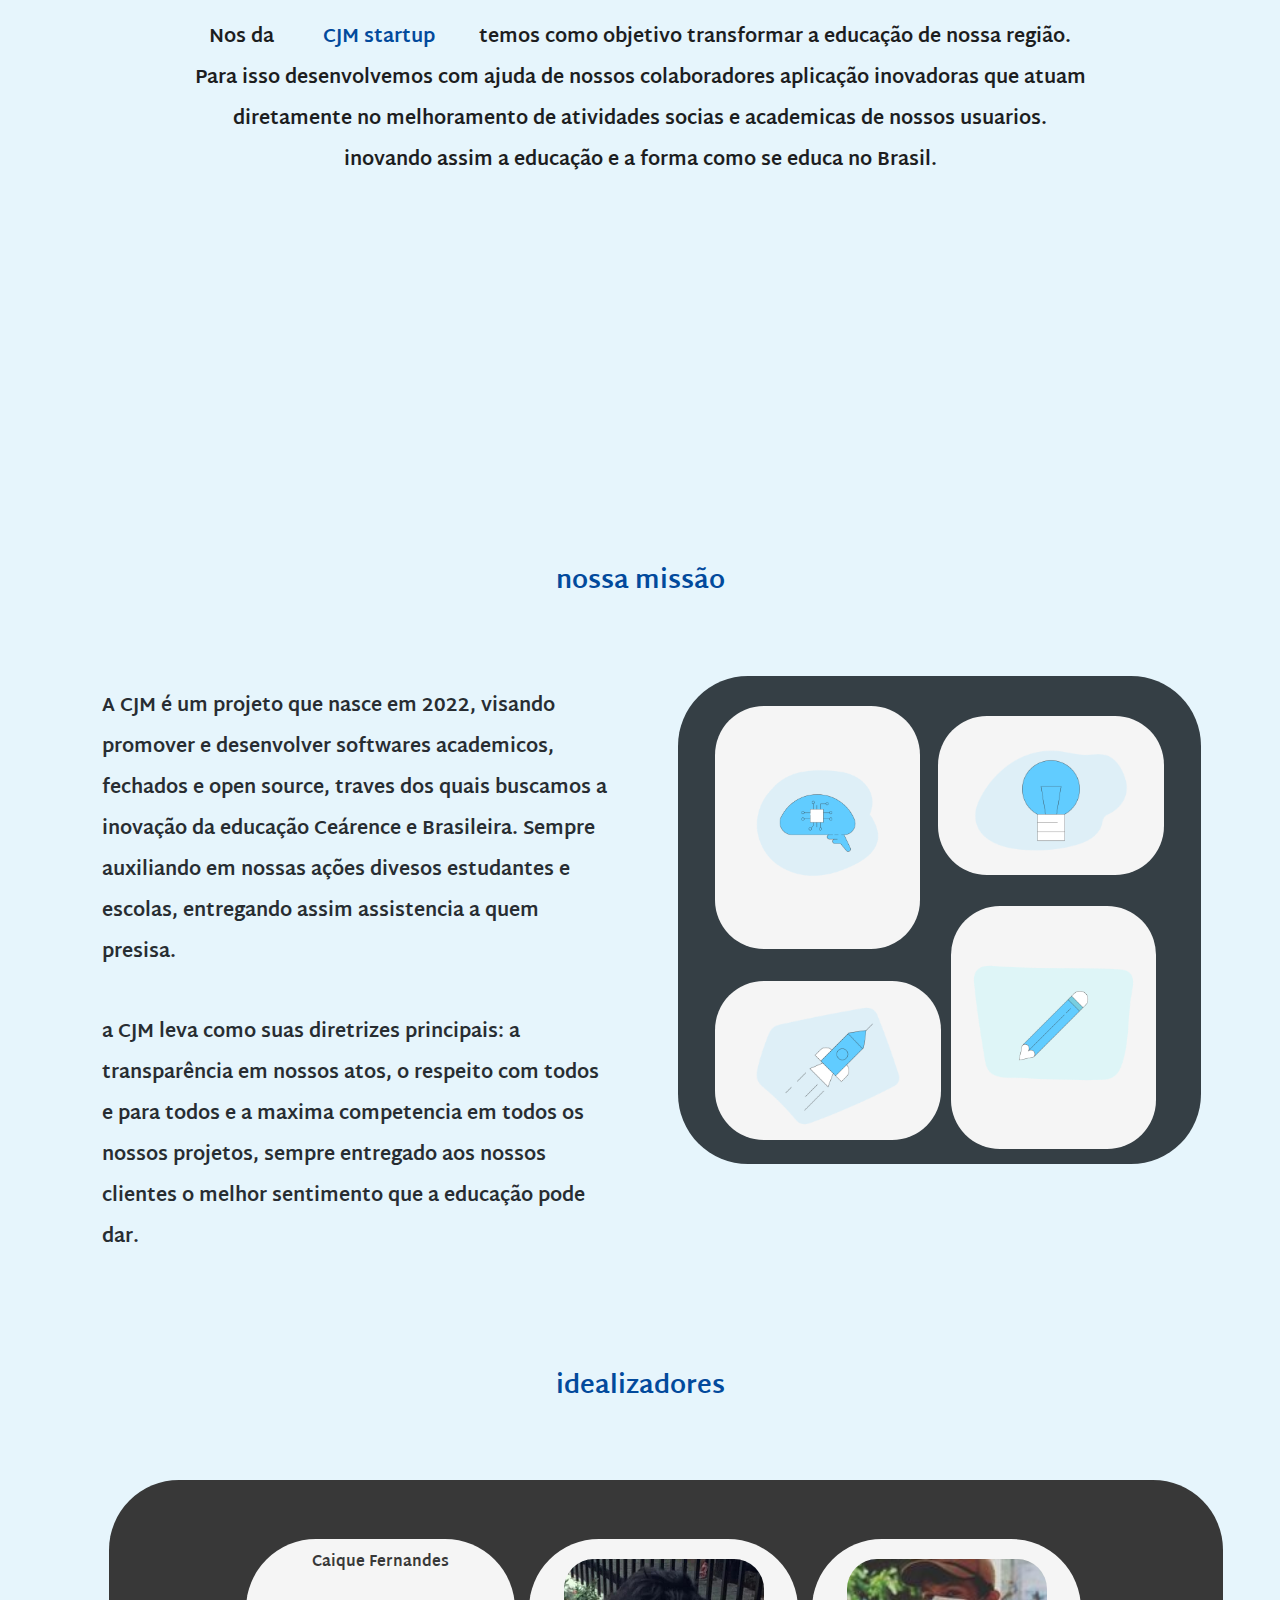
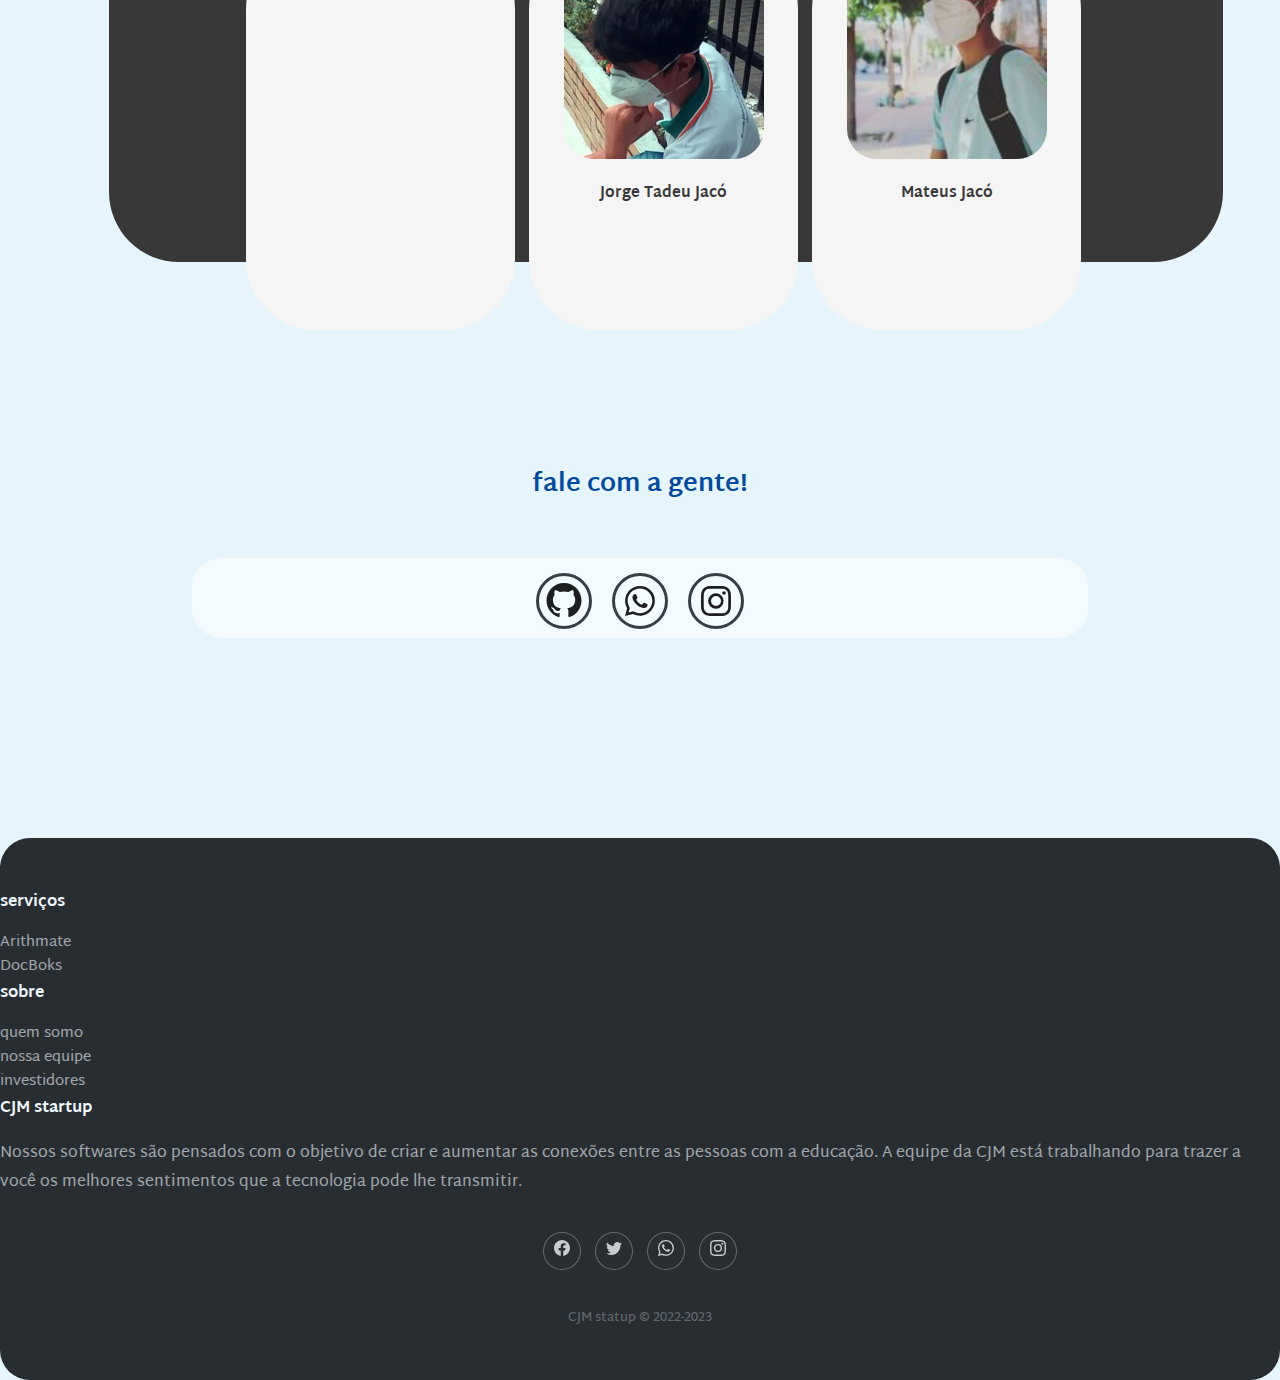
<file: quem somos.html>
<!DOCTYPE html>
<html lang="pt-br">
<head>
    <meta charset="UTF-8">
    <meta http-equiv="X-UA-Compatible" content="IE=edge">
    <meta name="viewport" content="width=device-width, initial-scale=1.0">
    <link rel="stylesheet" href="https://stackpath.bootstrapcdn.com/bootstrap/4.1.3/css/bootstrap.min.css" integrity="sha384-MCw98/SFnGE8fJT3GXwEOngsV7Zt27NXFoaoApmYm81iuXoPkFOJwJ8ERdknLPMO" crossorigin="anonymous">
    <link rel="stylesheet" href="./estilll/stiloquemsomos.css">
    <link rel="stylesheet" href="./estilll/navbar.css">
    <link rel="preconnect" href="https://fonts.googleapis.com"><link rel="preconnect" href="https://fonts.gstatic.com" crossorigin><link href="https://fonts.googleapis.com/css2?family=Abel&family=Martel+Sans:wght@200&display=swap" rel="stylesheet">
    <link rel="shortcut icon" href="./img/cjm-removebg-preview.png">
    <title>CJM - nossos progetos</title>
</head>
<body>
    <script src="https://code.jquery.com/jquery-3.3.1.slim.min.js" integrity="sha384-q8i/X+965DzO0rT7abK41JStQIAqVgRVzpbzo5smXKp4YfRvH+8abtTE1Pi6jizo" crossorigin="anonymous"></script>
    <script src="https://cdnjs.cloudflare.com/ajax/libs/popper.js/1.14.3/umd/popper.min.js" integrity="sha384-ZMP7rVo3mIykV+2+9J3UJ46jBk0WLaUAdn689aCwoqbBJiSnjAK/l8WvCWPIPm49" crossorigin="anonymous"></script>
    <script src="https://stackpath.bootstrapcdn.com/bootstrap/4.1.3/js/bootstrap.min.js" integrity="sha384-ChfqqxuZUCnJSK3+MXmPNIyE6ZbWh2IMqE241rYiqJxyMiZ6OW/JmZQ5stwEULTy" crossorigin="anonymous"></script>
    
    
    

    <nav class="navbar navbar fixed-top navbar-expand-lg ">
        <a class="navbar1" href="./index.html"><img src="./img/1-removebg-preview.png" alt=""></a>
        <button class="navbar-toggler" type="button" data-toggle="collapse" data-target="#navbarNavAltMarkup" aria-controls="navbarNavAltMarkup" aria-expanded="false" aria-label="Alterna navegação">
          <span class="navbar-toggler-icon"></span>
        </button>
        <div class="collapse navbar-collapse" id="navbarNavAltMarkup">
          <div class="navbar-nav">
            <a class="nav-item nav-link active" href="./quem somos.html">quem somos<span class="sr-only">(Página atual)</span></a>
            <a class="nav-item nav-link" href="./projetos.html">progetos</a>
            <a class="nav-item nav-link" href="./investir.html">colabore</a>
          </div>
        </div>
      </nav>




<div class="todos-os-textos">

 <div class="htdiv">  
<h1 class="h1t">
inovando a educação!

</h1>

<h3 class="h2t">
 Nos da <p class="pcjm">CJM startup</p>temos como objetivo transformar a educação de 
 nossa região. Para isso desenvolvemos com ajuda de nossos colaboradores aplicação inovadoras que atuam diretamente no 
 melhoramento de atividades socias e academicas de nossos usuarios. inovando assim a educação e a forma como se educa no Brasil.
 


</h3>


</div> 


</div>



<div class="parceiros">
<div class="h2div1">
<h2 class="h2t2">
empresas parceiras

</h2>
<div class="div-img-parceiros-1">
  <img src="./img/tdeurepresentações.png" alt="" class="div-img-parceiros-1-img">
  <h3 class="div-img-parceiros-1-texto">Tadeu Representações</h3>
</div>
</div>
</div>





<div class="div3nossas-missõ">

<h2 class="h2t3">

nossa missão

</h2>



<div class="texto-nossas-n">
  <h3 class="texto-nossas-n-h31">
A CJM é um projeto que nasce em 2022, visando promover e 
desenvolver softwares academicos, fechados e open source, traves dos quais buscamos
 a inovação da educação Ceárence e Brasileira. Sempre auxiliando em nossas ações divesos estudantes e escolas, entregando
 assim assistencia a quem presisa.

  </h3>
  <h3 class="texto-nossas-n-h31">
a CJM leva como suas diretrizes principais: a transparência em nossos atos, o
 respeito com todos e para todos e a maxima competencia em todos os nossos 
 projetos, sempre entregado aos nossos clientes o melhor sentimento que a educação pode dar.
      </h3>
  



</div>



<div class="div4-inspiration-img">

  

<div class="div4-inspiration-img1">
  <img src="./img/scientific-research (2).png" alt="" class="div4-inspiration-img12">
</div>
<div class="div4-inspiration-img2">
  <img src="./img/scientific-research.png" alt="">
</div>
<div class="div4-inspiration-img3">
  <img src="./img/scientific-research (1).png" alt="">
</div>
<div class="div4-inspiration-img4">
  <img src="./img/education (1).png" alt="" class="div4-inspiration-img12">
</div>


</div>



</div>







<div class="div5-c-equipe">
  <h2 class="h2t31"> idealizadores</h2>
<div class="div5-c-equipe-box-three">
<div class="div5-c-equipe-box-1">


  <div class="div-nomes">
  <h3 class="nomes">Caique Fernandes</h3>
</div>

</div>

<div class="div5-c-equipe-box-2">

  <img src="./img/IMG-20221107-WA0002.png" alt="" class="div5-c-equipe-box-21">
  <div div class="div-nomes">
  <h3 class="nomes">Jorge Tadeu Jacó</h3>
</div>

</div>

<div class="div5-c-equipe-box-3">

  <img src="./img/257410051_903707943597643_7876533161837362123_n.jpg" alt="" class="div5-c-equipe-box-22">
  <div div class="div-nomes">
  <h3 class="nomes">Mateus Jacó</h3>
</div>

</div>

</div>



</div>

<div class="div6-c-equipe">
  <h2 class="h2t31"> fale com a gente!</h2>
<div class="div6-c-equipe-box-three">
  <div   class="div6-c-equipe-box-three2">
<div class="div6-c-equipe-box-1">
  <svg xmlns="http://www.w3.org/2000/svg" width="35" height="35" fill="currentColor" class="bi bi-github" viewBox="0 0 16 16">
    <path d="M8 0C3.58 0 0 3.58 0 8c0 3.54 2.29 6.53 5.47 7.59.4.07.55-.17.55-.38 0-.19-.01-.82-.01-1.49-2.01.37-2.53-.49-2.69-.94-.09-.23-.48-.94-.82-1.13-.28-.15-.68-.52-.01-.53.63-.01 1.08.58 1.23.82.72 1.21 1.87.87 2.33.66.07-.52.28-.87.51-1.07-1.78-.2-3.64-.89-3.64-3.95 0-.87.31-1.59.82-2.15-.08-.2-.36-1.02.08-2.12 0 0 .67-.21 2.2.82.64-.18 1.32-.27 2-.27.68 0 1.36.09 2 .27 1.53-1.04 2.2-.82 2.2-.82.44 1.1.16 1.92.08 2.12.51.56.82 1.27.82 2.15 0 3.07-1.87 3.75-3.65 3.95.29.25.54.73.54 1.48 0 1.07-.01 1.93-.01 2.2 0 .21.15.46.55.38A8.012 8.012 0 0 0 16 8c0-4.42-3.58-8-8-8z"/>
  </svg>
</div>
<div class="div6-c-equipe-box-2">
  <svg xmlns="http://www.w3.org/2000/svg" width="30" height="30" fill="currentColor" class="bi bi-whatsapp" viewBox="0 0 16 16">
    <path d="M13.601 2.326A7.854 7.854 0 0 0 7.994 0C3.627 0 .068 3.558.064 7.926c0 1.399.366 2.76 1.057 3.965L0 16l4.204-1.102a7.933 7.933 0 0 0 3.79.965h.004c4.368 0 7.926-3.558 7.93-7.93A7.898 7.898 0 0 0 13.6 2.326zM7.994 14.521a6.573 6.573 0 0 1-3.356-.92l-.24-.144-2.494.654.666-2.433-.156-.251a6.56 6.56 0 0 1-1.007-3.505c0-3.626 2.957-6.584 6.591-6.584a6.56 6.56 0 0 1 4.66 1.931 6.557 6.557 0 0 1 1.928 4.66c-.004 3.639-2.961 6.592-6.592 6.592zm3.615-4.934c-.197-.099-1.17-.578-1.353-.646-.182-.065-.315-.099-.445.099-.133.197-.513.646-.627.775-.114.133-.232.148-.43.05-.197-.1-.836-.308-1.592-.985-.59-.525-.985-1.175-1.103-1.372-.114-.198-.011-.304.088-.403.087-.088.197-.232.296-.346.1-.114.133-.198.198-.33.065-.134.034-.248-.015-.347-.05-.099-.445-1.076-.612-1.47-.16-.389-.323-.335-.445-.34-.114-.007-.247-.007-.38-.007a.729.729 0 0 0-.529.247c-.182.198-.691.677-.691 1.654 0 .977.71 1.916.81 2.049.098.133 1.394 2.132 3.383 2.992.47.205.84.326 1.129.418.475.152.904.129 1.246.08.38-.058 1.171-.48 1.338-.943.164-.464.164-.86.114-.943-.049-.084-.182-.133-.38-.232z"/>
  </svg>
</div>
<div class="div6-c-equipe-box-3">
  <svg xmlns="http://www.w3.org/2000/svg" width="30" height="30" fill="currentColor" class="bi bi-instagram" viewBox="0 0 16 16">
    <path d="M8 0C5.829 0 5.556.01 4.703.048 3.85.088 3.269.222 2.76.42a3.917 3.917 0 0 0-1.417.923A3.927 3.927 0 0 0 .42 2.76C.222 3.268.087 3.85.048 4.7.01 5.555 0 5.827 0 8.001c0 2.172.01 2.444.048 3.297.04.852.174 1.433.372 1.942.205.526.478.972.923 1.417.444.445.89.719 1.416.923.51.198 1.09.333 1.942.372C5.555 15.99 5.827 16 8 16s2.444-.01 3.298-.048c.851-.04 1.434-.174 1.943-.372a3.916 3.916 0 0 0 1.416-.923c.445-.445.718-.891.923-1.417.197-.509.332-1.09.372-1.942C15.99 10.445 16 10.173 16 8s-.01-2.445-.048-3.299c-.04-.851-.175-1.433-.372-1.941a3.926 3.926 0 0 0-.923-1.417A3.911 3.911 0 0 0 13.24.42c-.51-.198-1.092-.333-1.943-.372C10.443.01 10.172 0 7.998 0h.003zm-.717 1.442h.718c2.136 0 2.389.007 3.232.046.78.035 1.204.166 1.486.275.373.145.64.319.92.599.28.28.453.546.598.92.11.281.24.705.275 1.485.039.843.047 1.096.047 3.231s-.008 2.389-.047 3.232c-.035.78-.166 1.203-.275 1.485a2.47 2.47 0 0 1-.599.919c-.28.28-.546.453-.92.598-.28.11-.704.24-1.485.276-.843.038-1.096.047-3.232.047s-2.39-.009-3.233-.047c-.78-.036-1.203-.166-1.485-.276a2.478 2.478 0 0 1-.92-.598 2.48 2.48 0 0 1-.6-.92c-.109-.281-.24-.705-.275-1.485-.038-.843-.046-1.096-.046-3.233 0-2.136.008-2.388.046-3.231.036-.78.166-1.204.276-1.486.145-.373.319-.64.599-.92.28-.28.546-.453.92-.598.282-.11.705-.24 1.485-.276.738-.034 1.024-.044 2.515-.045v.002zm4.988 1.328a.96.96 0 1 0 0 1.92.96.96 0 0 0 0-1.92zm-4.27 1.122a4.109 4.109 0 1 0 0 8.217 4.109 4.109 0 0 0 0-8.217zm0 1.441a2.667 2.667 0 1 1 0 5.334 2.667 2.667 0 0 1 0-5.334z"/>
  </svg>
</div>
</div>
</div>



</div>











      <div class="footer-dark" id="l">
        <footer>
            <div class="container">
                <div class="row">
                    <div class="col-sm-6 col-md-3 item">
                        <h3>serviços</h3>
                        <ul>
                            <li><a href="#">Arithmate</a></li>
                            <li><a href="#">DocBoks</a></li>
                        </ul>
                    </div>
                    <div class="col-sm-6 col-md-3 item">
                        <h3>sobre</h3>
                        <ul>
                            <li><a href="#">quem somo</a></li>
                            <li><a href="#">nossa equipe</a></li>
                            <li><a href="#">investidores</a></li>
                        </ul>
                    </div>
                    <div class="col-md-6 item text">
                        <h3>CJM startup</h3>
                        <p>Nossos  softwares são pensados com o objetivo de  criar e aumentar as conexões entre as pessoas com a educação. A equipe da CJM está trabalhando para trazer a você os melhores sentimentos que a tecnologia  pode lhe transmitir.</p>
                    </div>
                    <div class="col item social"><a href="#"><svg xmlns="http://www.w3.org/2000/svg" width="16" height="16" fill="currentColor" class="bi bi-facebook" viewBox="0 0 16 16">
                      <path d="M16 8.049c0-4.446-3.582-8.05-8-8.05C3.58 0-.002 3.603-.002 8.05c0 4.017 2.926 7.347 6.75 7.951v-5.625h-2.03V8.05H6.75V6.275c0-2.017 1.195-3.131 3.022-3.131.876 0 1.791.157 1.791.157v1.98h-1.009c-.993 0-1.303.621-1.303 1.258v1.51h2.218l-.354 2.326H9.25V16c3.824-.604 6.75-3.934 6.75-7.951z"/>
                    </svg></a><a href="#"><svg xmlns="http://www.w3.org/2000/svg" width="16" height="16" fill="currentColor" class="bi bi-twitter" viewBox="0 0 16 16">
                      <path d="M5.026 15c6.038 0 9.341-5.003 9.341-9.334 0-.14 0-.282-.006-.422A6.685 6.685 0 0 0 16 3.542a6.658 6.658 0 0 1-1.889.518 3.301 3.301 0 0 0 1.447-1.817 6.533 6.533 0 0 1-2.087.793A3.286 3.286 0 0 0 7.875 6.03a9.325 9.325 0 0 1-6.767-3.429 3.289 3.289 0 0 0 1.018 4.382A3.323 3.323 0 0 1 .64 6.575v.045a3.288 3.288 0 0 0 2.632 3.218 3.203 3.203 0 0 1-.865.115 3.23 3.23 0 0 1-.614-.057 3.283 3.283 0 0 0 3.067 2.277A6.588 6.588 0 0 1 .78 13.58a6.32 6.32 0 0 1-.78-.045A9.344 9.344 0 0 0 5.026 15z"/>
                    </svg></a><a href="#"><svg xmlns="http://www.w3.org/2000/svg" width="16" height="16" fill="currentColor" class="bi bi-whatsapp" viewBox="0 0 16 16">
                      <path d="M13.601 2.326A7.854 7.854 0 0 0 7.994 0C3.627 0 .068 3.558.064 7.926c0 1.399.366 2.76 1.057 3.965L0 16l4.204-1.102a7.933 7.933 0 0 0 3.79.965h.004c4.368 0 7.926-3.558 7.93-7.93A7.898 7.898 0 0 0 13.6 2.326zM7.994 14.521a6.573 6.573 0 0 1-3.356-.92l-.24-.144-2.494.654.666-2.433-.156-.251a6.56 6.56 0 0 1-1.007-3.505c0-3.626 2.957-6.584 6.591-6.584a6.56 6.56 0 0 1 4.66 1.931 6.557 6.557 0 0 1 1.928 4.66c-.004 3.639-2.961 6.592-6.592 6.592zm3.615-4.934c-.197-.099-1.17-.578-1.353-.646-.182-.065-.315-.099-.445.099-.133.197-.513.646-.627.775-.114.133-.232.148-.43.05-.197-.1-.836-.308-1.592-.985-.59-.525-.985-1.175-1.103-1.372-.114-.198-.011-.304.088-.403.087-.088.197-.232.296-.346.1-.114.133-.198.198-.33.065-.134.034-.248-.015-.347-.05-.099-.445-1.076-.612-1.47-.16-.389-.323-.335-.445-.34-.114-.007-.247-.007-.38-.007a.729.729 0 0 0-.529.247c-.182.198-.691.677-.691 1.654 0 .977.71 1.916.81 2.049.098.133 1.394 2.132 3.383 2.992.47.205.84.326 1.129.418.475.152.904.129 1.246.08.38-.058 1.171-.48 1.338-.943.164-.464.164-.86.114-.943-.049-.084-.182-.133-.38-.232z"/>
                    </svg></a><a href="#"><svg xmlns="http://www.w3.org/2000/svg" width="16" height="16" fill="currentColor" class="bi bi-instagram" viewBox="0 0 16 16">
                      <path d="M8 0C5.829 0 5.556.01 4.703.048 3.85.088 3.269.222 2.76.42a3.917 3.917 0 0 0-1.417.923A3.927 3.927 0 0 0 .42 2.76C.222 3.268.087 3.85.048 4.7.01 5.555 0 5.827 0 8.001c0 2.172.01 2.444.048 3.297.04.852.174 1.433.372 1.942.205.526.478.972.923 1.417.444.445.89.719 1.416.923.51.198 1.09.333 1.942.372C5.555 15.99 5.827 16 8 16s2.444-.01 3.298-.048c.851-.04 1.434-.174 1.943-.372a3.916 3.916 0 0 0 1.416-.923c.445-.445.718-.891.923-1.417.197-.509.332-1.09.372-1.942C15.99 10.445 16 10.173 16 8s-.01-2.445-.048-3.299c-.04-.851-.175-1.433-.372-1.941a3.926 3.926 0 0 0-.923-1.417A3.911 3.911 0 0 0 13.24.42c-.51-.198-1.092-.333-1.943-.372C10.443.01 10.172 0 7.998 0h.003zm-.717 1.442h.718c2.136 0 2.389.007 3.232.046.78.035 1.204.166 1.486.275.373.145.64.319.92.599.28.28.453.546.598.92.11.281.24.705.275 1.485.039.843.047 1.096.047 3.231s-.008 2.389-.047 3.232c-.035.78-.166 1.203-.275 1.485a2.47 2.47 0 0 1-.599.919c-.28.28-.546.453-.92.598-.28.11-.704.24-1.485.276-.843.038-1.096.047-3.232.047s-2.39-.009-3.233-.047c-.78-.036-1.203-.166-1.485-.276a2.478 2.478 0 0 1-.92-.598 2.48 2.48 0 0 1-.6-.92c-.109-.281-.24-.705-.275-1.485-.038-.843-.046-1.096-.046-3.233 0-2.136.008-2.388.046-3.231.036-.78.166-1.204.276-1.486.145-.373.319-.64.599-.92.28-.28.546-.453.92-.598.282-.11.705-.24 1.485-.276.738-.034 1.024-.044 2.515-.045v.002zm4.988 1.328a.96.96 0 1 0 0 1.92.96.96 0 0 0 0-1.92zm-4.27 1.122a4.109 4.109 0 1 0 0 8.217 4.109 4.109 0 0 0 0-8.217zm0 1.441a2.667 2.667 0 1 1 0 5.334 2.667 2.667 0 0 1 0-5.334z"/>
                    </svg></a></div>
                </div>
                <p class="copyright"> CJM statup © 2022-2023</p>
            </div>
        </footer>
      


</body>
</html>
</file>
<file: estilll/stilo.css>
*{
width: 100%;
height: 100;
}

body{
  background: rgb(101,243,245);
  background: linear-gradient(0deg, rgba(101,243,245,1) 0%, rgba(42,179,255,1) 100%);
    color: rgb(255, 255, 255);
  background-repeat: no-repeat;
  margin: 0px;
  margin-top: 8px;
  display: inline-block;
  font-family: 'Abel', sans-serif;
}


.divh1{margin-top: 17%;
margin-left: 14%;
width: 600px;

display: inline-block;
z-index: 1;
position: absolute;}


.h1{
    margin-left: 4%;

    font-family: 'Martel Sans', sans-serif;
     
     
}
.h12{
    margin-left: 4%;
    font-family: 'Martel Sans', sans-serif;
   
}
.h1:hover,.h12:hover{
font-size: 50px;
cursor:default;

}
.bnt{
    border-style: none;
    border-radius: 30px;
    background: rgb(2, 74, 156);

color: azure;


width: 400px;
height: 70px;

font-family: 'Martel Sans', sans-serif;
display: inline-block;
margin-top: 50px;
}

.bnt:hover{
   
    box-shadow: rgba(0, 0, 0, 0.3) 0px 19px 38px, rgba(0, 0, 0, 0.22) 0px 15px 12px;
    cursor: pointer;
}
.bnt:active{
    box-shadow: rgb(0, 0, 0) 3px 3px 6px 0px inset, rgba(0, 0, 0, 0.5) -3px -3px 6px 1px inset;
    
}
.divdimg{
  display: inline;
  
  width: 500px;
 z-index: -1;
 margin-left: 590px;
 margin-top: 50px;
}

.img1{
width: 700px;
z-index: -1;
margin-top: 70px;
margin-left: 10;
}
.img1:hover{
  margin-top: 60px;
  width: 710px;

}


.div-button-mode1{
margin-top: -10px;
margin-left: 150px;
}

.mode1{
  width: 700px;
  height: 400px;
  background: #383838;
position: absolute;
top: 50%;
left: 50%;
transform: translate(-50%, -50%);
border-radius: 70px;

box-shadow: rgba(0, 0, 0, 0.3) 0px 19px 38px, rgba(0, 0, 0, 0.22) 0px 15px 12px;
z-index: 27;



}

.h1-mode{

margin-top: 50px ;

    font-family: 'Martel Sans', sans-serif;
text-align: center;
}

.h2-t-1{
  margin-top:  30px; ;

  color: #1d1e1f;
  font-size: 19px;
  margin-left: 150px;
  font-weight: 400;
  line-height: 34px;
  font-weight: 400;
  width: 400px;
  text-align: center;
 color: #f0f9ff;
}


@media only screen and (min-width: 415px)
and (max-width: 1500px){
.div-button-mode2{

  display: none;
  }
  
  .mode2{

  display: none;
  
  
  }
  
  .h1-mode2{
  

  display: none;
  }
  
  .h2-t-2{

   display: none;
  }

}




.footer-dark {
    padding:50px 0;
    color:#f0f9ff;
    background-color:#282d32;
    margin-top: 100px;
    border-radius: 30px;
  }
  
  .footer-dark h3 {
    margin-top:0;
    margin-bottom:12px;
    font-weight:bold;
    font-size:16px;
  }
  
  .footer-dark ul {
    padding:0;
    list-style:none;
    line-height:1.6;
    font-size:14px;
    margin-bottom:0;
  }
  
  .footer-dark ul a {
    color:inherit;
    text-decoration:none;
    opacity:0.6;
  }
  
  .footer-dark ul a:hover {
    opacity:0.8;
  }
  
  @media (max-width:767px) {
    .footer-dark .item:not(.social) {
      text-align:center;
      padding-bottom:20px;
    }
  }
  
  .footer-dark .item.text {
    margin-bottom:36px;
  }
  
  @media (max-width:767px) {
    .footer-dark .item.text {
      margin-bottom:0;
    }
  }
  
  .footer-dark .item.text p {
    opacity:0.6;
    margin-bottom:0;
  }
  
  .footer-dark .item.social {
    text-align:center;
  }
  
  @media (max-width:991px) {
    .footer-dark .item.social {
      text-align:center;
      margin-top:20px;
    }
  }
  
  .footer-dark .item.social > a {
    font-size:20px;
    width:36px;
    height:36px;
    line-height:36px;
    display:inline-block;
    text-align:center;
    border-radius:50%;
    box-shadow:0 0 0 1px rgba(255,255,255,0.4);
    margin:0 8px;
    color:#fff;
    opacity:0.75;
  }
  
  .footer-dark .item.social > a:hover {
    opacity:0.9;
  }
  
  .footer-dark .copyright {
    text-align:center;
    padding-top:24px;
    opacity:0.3;
    font-size:13px;
    margin-bottom:0;
  }


  @media only screen and (min-width: 300px)
and (max-width: 599px){

  .img1{
   display: none;
    }

    .div-button-mode1{

      display: none;
      }
      
      .mode1{
    
      display: none;
      
      
      }
      
      .h1-mode{
      
    
      display: none;
      }
      
      .h2-t-1{
    
       display: none;
      }

    .div-button-mode2{
      margin-top: -10px;
      margin-left: 90px;
      width: 200px;
      }
      
      .mode2{
        width: 100%;
        height: 400px;
        background: #282d32;
      position: absolute;
      top: 40%;
      left: 50%;
      transform: translate(-50%, -50%);
      border-radius: 70px;
      
      box-shadow: rgba(0, 0, 0, 0.3) 0px 19px 38px, rgba(0, 0, 0, 0.22) 0px 15px 12px;
      z-index: 27;
      
      
      
      }
      
      .h1-mode2{
      
      margin-top: 50px ;
      
          font-family: 'Martel Sans', sans-serif;
      text-align: center;
      }
      
      .h2-t-2{
        margin-top:  30px; ;
      
        color: #1d1e1f;
        font-size: 19px;
        margin-left: 10px;
        font-weight: 400;
        line-height: 34px;
        font-weight: 400;
        width: 90%;
        text-align: center;
       color: #f0f9ff;
      }

      .bnt{
        border-style: none;
        border-radius: 30px;
        background: rgb(2, 74, 156);
    
    color: azure;
    
    
    width: 200px;
    height: 70px;
    
    font-family: 'Martel Sans', sans-serif;
    display: inline-block;
    margin-top: 50px;
    }
    .divdimg{
      display: inline;
      
      width: 500px;
     z-index: -1;
     margin-left: 590px;
     margin-top: 50px;
     display: none;
    }
    .h1{
      margin-left: 4%;
  
      font-family: 'Martel Sans', sans-serif;
       display: none;
       
  }
  .h12{
      margin-left: 4%;
      font-family: 'Martel Sans', sans-serif;
      display: none;
  }
  .divh1{margin-top: 17%;
    margin-left: 14%;
    width: 600px;
    
    display: inline-block;
    z-index: 1;
    position: absolute;
  display: none;}

  .footer-dark {
    padding:50px 0;
    color:#f0f9ff;
    background-color:#282d32;
    margin-top: 500px;
    border-radius: 30px;
  }

}
</file>
<file: estilll/navbar.css>
nav{
        background-color: rgb(2, 74, 156);
        border-radius: 30px;
        width: 100%;
        color: white;
        box-shadow: rgba(0, 0, 0, 0.25) 0px 25px 30px -12px;
    
     
    }
    
    
    .navbar1{
        color: black;
        font-size: 30px;
        margin-left: 20px;
        font-family: 'Roboto Condensed', sans-serif;
        margin-top: 5px;
    width: 100px;
    
    
    
    }
    .navbar1:hover{
        color: azure;
        text-decoration: none;
       font-family: 'Roboto Condensed', sans-serif;
    }
    a{ margin-top: 4px;
        color: azure;
        font-size: 15px;
        font-family: 'Martel Sans', sans-serif,;
     
    }
    #navbarNavAltMarkup{
        margin-left: 600px;
    }


    @media only screen and (min-width: 300px)
    and (max-width: 599px){
    
        
        .navbar{
          
        display: none;
     
        
        }
 
    
    }
</file>
<file: estilll/investir.css>
*{
    width: 100%;
    height: 100;
    }

    html {
      overflow-y: scroll;
      scroll-behavior: smooth;
  }
    
    body{
      background: rgb(230, 245, 252);
     
        color: rgb(255, 255, 255);
        background-repeat: no-repeat;
      margin: 0px;
      margin-top: 8px;
      display: inline-block;
      font-family: 'Abel', sans-serif;
    }
  
.div-img{
  position: absolute;
margin-top:22px;
margin-left: -83px;
display: inline-block;
}
.div-img{
    position: absolute;

    width: 850px;
    height: 769px;
    display: inline-block;
    
}













.htdiv{

margin-top: 150px;

width: 50%;
text-align: center;
font-family: 'Martel Sans', sans-serif;
     margin-left:45%;
}



.h1t{
  color: #1d1e1f;
  font-size: 32px;
}
.h2t{
margin-top:  20px; ;
  display:inline-block ;
  color: #1d1e1f;
  font-size: 19px;
  font-weight: 400;
  line-height: 34px;
  font-weight: 400;
}

.pcjm{
  color: rgb(2, 74, 156);
  display:inline-block ;
  width: 200px;
  margin: 0px;
}






.bnt{
    position: absolute;
    border-style: none;
    border-radius: 30px;
    background: rgb(2, 74, 156);
margin-left: 670px;
color: azure;
margin-top: 40px;

width: 250px;
height: 100px;

font-family: 'Martel Sans', sans-serif;
display: inline-block;
}

.bnt:hover{
   
    box-shadow: rgba(0, 0, 0, 0.3) 0px 19px 38px, rgba(0, 0, 0, 0.22) 0px 15px 12px;
    cursor: pointer;
}
.bnt:active{
    box-shadow: rgb(0, 0, 0) 3px 3px 6px 0px inset, rgba(0, 0, 0, 0.5) -3px -3px 6px 1px inset;
    
}

.bnt-img{
    width: 200px;
}
.bnt-img2{
  width: 140px;
height: 100px;
}


.bnt2{
    border-style: none;
    border-radius: 30px;
    background: rgb(2, 74, 156);
margin-left: 950px;
color: azure;
margin-top: 40px;

width: 250px;
height: 100px;

font-family: 'Martel Sans', sans-serif;
display: inline-block;
}

.bnt2:hover{
   
    box-shadow: rgba(0, 0, 0, 0.3) 0px 19px 38px, rgba(0, 0, 0, 0.22) 0px 15px 12px;
    cursor: pointer;
}
.bnt2:active{
    box-shadow: rgb(0, 0, 0) 3px 3px 6px 0px inset, rgba(0, 0, 0, 0.5) -3px -3px 6px 1px inset;
    
}



.bnt-h41{

width: 220px;
height: 55px;
margin-left: 685px;
margin-top: 10px;


font-style: normal;
font-weight: 400;
font-size: 14px;
line-height: 29px;
/* or 207% */

text-align: center;

color: #000000;
display: inline-block;
}


.bnt-h42{

    width: 220px;
    height: 55px;
    margin-left: 60px;
    margin-top: 10px;
    
    
    font-style: normal;
    font-weight: 400;
    font-size: 14px;
    line-height: 29px;
    /* or 207% */
    
    text-align: center;
    
    color: #000000;
    display: inline-block;
    }


  .janela{
    width: 700px;
    height: 500px;
    background: #383838;
 position: absolute;
 top: 50%;
left: 50%;
transform: translate(-50%, -50%);
border-radius: 70px;
display: none;

box-shadow: rgba(0, 0, 0, 0.3) 0px 19px 38px, rgba(0, 0, 0, 0.22) 0px 15px 12px;
 


  }


.x{
  width: 30px;
  height: 30px;
  background: #ffffff;
  float: right;
  margin-right: 30px;
  margin-top: 20px;
  border-radius: 30px;
  display: flex;
  flex-direction: row;
  justify-content: center;
  align-items: center;
}

.close{
 
}

.div-mode{
  width: 50%;
  text-align: center;
  margin-left: 175px;
  margin-top: 30px;
}


.h1t-mode{
  color: #e3e4e6;
  font-size: 27px;
}
.h2t-mode{
margin-top:  10px; ;
  display:inline-block ;
  color: #e3e4e6;
  font-size: 20px;
  font-weight: 400;
  line-height: 34px;


}

.pcjm-mod{
  color: rgb(2, 74, 156);
  display:inline-block ;
  width: 200px;
  margin: 0px;
}
.div-mode-div{
 
  margin-top: 40px;
margin-left: 175px;
}

.div-mode-div-m{
  width: 50%;
  height: 40px;
  background-color: #e3e4e6;
  border-radius: 30px;
}




.div-mode-div-m2{
  width: 50%;
  height: 40px;
  background-color: #e3e4e6;
  border-radius: 30px;
  margin-top: 15px;
}















.footer-dark {
    padding:50px 0;
    color:#f0f9ff;
    background-color:#282d32;
    margin-top: 200px;
    border-radius: 30px;
  }
  
  .footer-dark h3 {
    margin-top:0;
    margin-bottom:12px;
    font-weight:bold;
    font-size:16px;
  }
  
  .footer-dark ul {
    padding:0;
    list-style:none;
    line-height:1.6;
    font-size:14px;
    margin-bottom:0;
  }
  
  .footer-dark ul a {
    color:inherit;
    text-decoration:none;
    opacity:0.6;
  }
  
  .footer-dark ul a:hover {
    opacity:0.8;
  }
  
  @media (max-width:767px) {
    .footer-dark .item:not(.social) {
      text-align:center;
      padding-bottom:20px;
    }
  }
  
  .footer-dark .item.text {
    margin-bottom:36px;
  }
  
  @media (max-width:767px) {
    .footer-dark .item.text {
      margin-bottom:0;
    }
  }
  
  .footer-dark .item.text p {
    opacity:0.6;
    margin-bottom:0;
  }
  
  .footer-dark .item.social {
    text-align:center;
  }
  
  @media (max-width:991px) {
    .footer-dark .item.social {
      text-align:center;
      margin-top:20px;
    }
  }
  
  .footer-dark .item.social > a {
    font-size:20px;
    width:36px;
    height:36px;
    line-height:36px;
    display:inline-block;
    text-align:center;
    border-radius:50%;
    box-shadow:0 0 0 1px rgba(255,255,255,0.4);
    margin:0 8px;
    color:#fff;
    opacity:0.75;
  }
  
  .footer-dark .item.social > a:hover {
    opacity:0.9;
  }
  
  .footer-dark .copyright {
    text-align:center;
    padding-top:24px;
    opacity:0.3;
    font-size:13px;
    margin-bottom:0;
  }
</file>
<file: estilll/stilo26.css>
*{
    width: 100%;
    height: 100;
    }

    html {
      overflow-y: scroll;
      scroll-behavior: smooth;
  }
    
    body{
      background: rgb(230, 245, 252);
     
        color: rgb(255, 255, 255);
        background-repeat: no-repeat;
      margin: 0px;
      margin-top: 8px;
      display: inline-block;
      font-family: 'Abel', sans-serif;
    }
  


.htdiv{
margin-left:15% ;
margin-top: 150px;
width: 70%;
text-align: center;
font-family: 'Martel Sans', sans-serif;
     
}



.h1t{
  color: #1d1e1f;
  margin-top: 30px ;
  font-size: 32px;
  line-height: 50px;
}
.h2t{
  display:inline-block ;
  color: #1d1e1f;
  font-size: 19px;
  margin-top: 40px;
}

.pcjm{
  color: rgb(2, 74, 156);
  display:inline-block ;
  width: 200px;
  margin: 0px;
}
.clssdpjm2{
  margin-top: 20px;
width: 100%;
text-align: center;

}

.pcjm2{
  color: #1d1e1f;
 font-size: 12px;
}


.divim{

    width: 100%;
   margin-top: 70px;
  
}

.ulim{ display: inline-flex;
  list-style:none; }

.divimd{
  width: 170px;
  display: inline-block;
  background-color: #66B5F7;
  border-radius: 30px;
  box-shadow: rgba(0, 0, 0, 0.1) 0px 4px 12px;
  margin-left: 645px;
}

.divimd2{
  width: 170px;
  display: inline-block;
  background-color: #ffffff;
  border-radius: 30px;
  box-shadow: rgba(0, 0, 0, 0.1) 0px 4px 12px;
  margin-left: 340px;
}
.divimd2img{
width: 150px;
margin-left: 10px;
}
.divimdimg{
  width: 150px;
  margin-left: 10px;
  }
  
  .divimd:hover,.divimd2:hover{
    box-shadow: rgba(255, 255, 255, 0.1) 0px 1px 1px 0px inset, rgba(50, 50, 93, 0.25) 0px 50px 100px -20px, rgba(0, 0, 0, 0.3) 0px 30px 60px -30px;
  }

  .divimd:active,.divimd2:active{
    box-shadow: rgb(204, 219, 232) 3px 3px 6px 0px inset, rgba(255, 255, 255, 0.5) -3px -3px 6px 1px inset;
  }

  .li2im{width: 120px;}


  .li1im{width: 120px;}






  .divtrinaguylod{
width: 100%;


  }


.triangulo{ 
  width: 100%;
  height: 31em;
  display: inline-block;
  background-color: #0D1D42;
  margin-top: 250px;
  border-radius: 30px;
  z-index: -3;
 
}




.imgdd2{

  width: 150px;
}

.indivtrinaguylod{
  width: 150px;
background-color: rgb(255, 255, 255);
margin-left: 45%;
margin-top: 160px;
position: absolute;
border-radius: 30px ;

}
.divh3t{

width: 100%;
text-align: center;
margin-top: 80px;
font-family: 'Martel Sans', sans-serif;
}
.h3tri{
  margin-top: 40px;
font-size: 20px;
z-index: 1;
position: absolute;

}


.svgandh32{
width: 57%;
display: inline-block;
margin-top: 180px;
margin-left: 27em;
font-family: 'Martel Sans', sans-serif;
text-align: center;
}




.h3tri2{
  font-size: 20px;
 display: inline-block;


  }

  .svg1{
    width: 32em;
    margin-left: 7%;
    margin-top: 50px;
    z-index: 1;
    display: inline-block;
    position: absolute;
    }

.imgfdp{
  margin-left: 51% ;
  margin-top: 620px;
width: 30em;
position: absolute;
    }

.svg2{
  width: 29em;


  display: block;
position: absolute;

  }





.divforpcjm3{
  width: 40%;
  margin-left: 15%;
margin-top: 20px; 
display: inline-block;


}




.pcjm3{

  font-size: 20px;

 font-family: 'Martel Sans', sans-serif;
 color: #1d1e1f; 
text-align: center;

}



.barloadingandpcjm4{
  margin-top: 200px;
width: 100%;


}


.pcjm4{

  font-size: 20px;

 font-family: 'Martel Sans', sans-serif;
 color: #1d1e1f;
text-align: center;

}

.barloading{
width: 70%;
height: 20%;
border-style: solid;
border-width: 15px;

margin-left: 15%;
border-color: #282d32;
border-radius: 30px;
z-index: -1;
display: inline-block;
}
.barloading26{
  width: 3.5%;
 
border-style: solid;
border-width: 15px;
border-color: #004cff;
border-radius: 30px;
position: absolute;

margin-left: 15%;
display: inline-block;
}








.duoangulo2-docboxs{  width: 150px;
background-color:#66B5F7;
margin-left: 45%;
margin-top: 120px;
position: absolute;
border-radius: 30px ;

}

.duoangulo2{

  width: 100%;
  height: 45em;
color: #1d1e1f;
  background-color: rgb(230, 245, 252);
  box-shadow: rgba(0, 0, 0, 0.45) 0px -20px 25px -25px;
  border-radius: 30px;
}

.duoangulo2-todos-os-textos{
  margin-top: 500%;
  width: 30%;
  margin-left: 14%;
margin-top: 20px; 
position: absolute;
}


.duoangulo2-h3-1{


  font-size: 20px;
 font-family: 'Martel Sans', sans-serif;
 margin-top: 110px;
text-align: center;

}


.duoangulo2-h3-2{

  font-size: 20px;
  font-family: 'Martel Sans', sans-serif;
  margin-top: 60px;
 text-align: center;

}



.duoangulo2-todas-as-img{
margin-left: 45%;
margin-top: 100px;
width: 30em;
}





.duoangulo2-ul{

  list-style: none;
  margin-top: 200px;
}

.duoangulo2-li1{
width: 30em;
margin-top: 100px;

}






.duoangulo2-li2{
  width: 30em;


}



.duoangulo-img1{
  margin-top: 10px;
width: 30em;

position: absolute;


}



.duoangulo-img2{
margin-top:440px;
  width: 30em;
}









.barloading1{
  margin-top: 150px;
width: 100%;


}


.pcjm5{

  font-size: 20px;

 font-family: 'Martel Sans', sans-serif;
 color: #1d1e1f;
text-align: center;

}

.barloading3{
width: 70%;
height: 20%;
border-style: solid;
border-width: 15px;

margin-left: 15%;
border-color: #282d32;
border-radius: 30px;
z-index: -1;
display: inline-block;
}
.barloading2{
  width: 0.7%;
 
border-style: solid;
border-width: 15px;
border-color: #004cff;
border-radius: 30px;
position: absolute;

margin-left: 15%;
display: inline-block;
}

.pcjm6{
margin-top: 150px;
  font-size: 20px;

 font-family: 'Martel Sans', sans-serif;
 color: rgb(2, 74, 156);
text-align: center;

}

  






    
    
.footer-dark {
        padding:50px 0;
        color:#f0f9ff;
        background-color:#282d32;
        margin-top: 800px;
        border-radius: 30px;
      }
      
      .footer-dark h3 {
        margin-top:0;
        margin-bottom:12px;
        font-weight:bold;
        font-size:16px;
      }
      
      .footer-dark ul {
        padding:0;
        list-style:none;
        line-height:1.6;
        font-size:14px;
        margin-bottom:0;
      }
      
      .footer-dark ul a {
        color:inherit;
        text-decoration:none;
        opacity:0.6;
      }
      
      .footer-dark ul a:hover {
        opacity:0.8;
      }
      
      @media (max-width:767px) {
        .footer-dark .item:not(.social) {
          text-align:center;
          padding-bottom:20px;
        }
      }
      
      .footer-dark .item.text {
        margin-bottom:36px;
      }
      
      @media (max-width:767px) {
        .footer-dark .item.text {
          margin-bottom:0;
        }
      }
      
      .footer-dark .item.text p {
        opacity:0.6;
        margin-bottom:0;
      }
      
      .footer-dark .item.social {
        text-align:center;
      }
      
      @media (max-width:991px) {
        .footer-dark .item.social {
          text-align:center;
          margin-top:20px;
        }
      }
      
      .footer-dark .item.social > a {
        font-size:20px;
        width:36px;
        height:36px;
        line-height:36px;
        display:inline-block;
        text-align:center;
        border-radius:50%;
        box-shadow:0 0 0 1px rgba(255,255,255,0.4);
        margin:0 8px;
        color:#fff;
        opacity:0.75;
      }
      
      .footer-dark .item.social > a:hover {
        opacity:0.9;
      }
      
      .footer-dark .copyright {
        text-align:center;
        padding-top:24px;
        opacity:0.3;
        font-size:13px;
        margin-bottom:0;
      }
</file>
<file: estilll/stiloquemsomos.css>
*{
    width: 100%;
    height: 100;
    }

    html {
      overflow-y: scroll;
      scroll-behavior: smooth;
  }
    
    body{
      background: rgb(230, 245, 252);
     
        color: rgb(255, 255, 255);
        background-repeat: no-repeat;
      margin: 0px;
      margin-top: 8px;
      display: inline-block;
      font-family: 'Martel Sans', sans-serif;
    }

.todos-os-textos{
width: 100%;
height: 27em;
display: flex;
flex-direction: row;
justify-content: center;
align-items: center;

}


.htdiv{

    margin-top: 150px;
    width: 70%;
    text-align: center;
    font-family: 'Martel Sans', sans-serif;
         
    }
    
    
    
    .h1t{
      color: #1d1e1f;
      font-size: 32px;
    }
    .h2t{
      margin-top: 20px;
      display:inline-block ;
      color: #1d1e1f;
      font-size: 19px;
      line-height: 41px;
    }
    
    .pcjm{
      color: rgb(2, 74, 156);
      display:inline-block ;
      width: 200px;
      margin: 0px;
    }


.parceiros{
margin-top: 20px;
width: 100%; 
position: absolute;
height: 200px;
left: 0px;
top: 489px;
background: #e9f4fa;
box-shadow: 0px 3px 20px rgba(0, 0, 0, 0.25);
border-radius: 30px;
}

.div-img-parceiros-1{
width: 100%;

}



.div-img-parceiros-1-img{
width: 90px;
margin-left: 625px;
margin-top: 5px;


}

.div-img-parceiros-1-texto{
font-size: 15px;
text-align: center;
color: rgb(2, 74, 156) ;
}

.h2div1{

height: 200px;
width: 100%;

}

.h2t2{


margin-top: 20px;

color: rgb(2, 74, 156) ;

text-align: center;
font-size: 25px;
}

.div3nossas-missõ{
width: 100%;
margin-top: 370px;
color: #282d32;

}


.h2t3{

font-size: 25px;
  margin-top: 20px;
  
  color: rgb(2, 74, 156) ;
  
  text-align: center;
  }
.texto-nossas-n{
  margin-top: 500%;
  width: 40%;
 
margin-top: 20px; 
position: absolute;

}

.h2t31{

  font-size: 25px;
    margin-top: 200px;
    
    color: rgb(2, 74, 156) ;
    
    text-align: center;
    }
  .texto-nossas-n{
    margin-top: 500%;
    width: 40%;
   
  margin-top: 40px; 
  position: absolute;
  
  }

  .texto-nossas-n-h31{
font-size: 19px;
margin-left: 20%;
margin-top: 20px;
display: inline-block;  
line-height: 41px;
  }

    



.div4-inspiration-img{

 
  width: 523px;
  height: 488px;
  margin-left: 53%;
  background: #353F45;
  border-radius: 70px;
display: inline-block;  

margin-top: 50px;

}



.div4-inspiration-img1{


  width: 205px;
  height: 243px;
  margin-top: 30px;
  margin-left: 37px;
  position: absolute;
  background: #F5F5F5;
  border-radius: 49px;
  display: inline-block;  

}
.div4-inspiration-img2{


  width:  226px;
  height: 159px;
  margin-top: 40px;
  margin-left: 260px;
  
  background: #F5F5F5;
  border-radius: 49px;
  display: inline-block;  

}
.div4-inspiration-img3{


  width:  226px;
  height: 159px;
  margin-top: 85px;
  margin-left: 37px;
  
  background: #F5F5F5;
  border-radius: 49px;
  display: inline-block;  

}


.div4-inspiration-img4{


  width: 205px;
  height: 243px;
  margin-top: 10px;
  margin-left: 10px;
  position: absolute;
  background: #F5F5F5;
  border-radius: 49px;
  display: inline-block;  

}

.div5-c-equipe{
  width: 100%;
margin-top: 100px;

}


.div5-c-equipe-box-three{
  width: 1114px;
  height: 382px;
  margin-left: 109px;
  background: #383838;
  border-radius: 70px;

  margin-top: 70px;
}
.div5-c-equipe-box-1{
  width: 269px;
  height: 391px;
  background: #F5F5F5;
  border-radius: 70px;
  margin-top: 59px;
  margin-left: 137px;
  position: absolute;
  display: inline-block;  
  color: #383838;
}


.div5-c-equipe-box-2{
  width: 269px;
  height: 391px;
  background: #F5F5F5;
  border-radius: 70px;
  margin-top: 59px;
  margin-left: 420px;
  display: inline-block;  
  color: #383838;
}


.div5-c-equipe-box-3{
  width: 269px;
  height: 391px;
  background: #F5F5F5;
  border-radius: 70px;
  margin-top: 59px;
  margin-left: 10px;
  display: inline-block; 
  color: #383838; 
}

.div6-c-equipe{
  width: 100%;
margin-top: 170px;

}

.div6-c-equipe-box-three{
  width: 70%;
  height: 80px;
  margin-left: 15%;
  background: #F3FBFF;
  border-radius: 30px;

  margin-top: 50px;

}

.div6-c-equipe-box-three2{
  width: 100%;
  display: flex;
  flex-direction: row;
  justify-content: center;
  align-items: center;
}





.div6-c-equipe-box-1{
  width: 50px;
  height: 50px;
  border: solid;
  border-color:#353F45 ;
  border-radius: 70px;
  margin-top: 15px;

  
  display: inline-block;  
  color: #1d1e1f;
  display: flex;
  flex-direction: row;
  justify-content: center;
  align-items: center;
}


.div6-c-equipe-box-2{
  width: 50px;
  height: 50px;
  border: solid;
  border-color:#353F45 ;
  border-radius: 70px;
  margin-top: 15px;
  margin-left: 20px;
  display: inline-block;
    color: #1d1e1f;
  display: flex;
  flex-direction: row;
  justify-content: center;
  align-items: center;  
}


.div6-c-equipe-box-3{
  width: 50px;
  height: 50px;
  border: solid;
  border-color:#353F45 ;
  border-radius: 70px;
  margin-top: 15px;
  
  display: inline-block;  
  margin-left: 20px;
  color: #1d1e1f;
  display: flex;
  flex-direction: row;
  justify-content: center;
  align-items: center;
}


.div4-inspiration-img12{
  margin-top: 40px;
}

.div5-c-equipe-box-21{
  width: 200px;
  margin-top: 20px;
  margin-left: 35px;
  border-radius: 30px;
}
.div5-c-equipe-box-22{
  width: 200px;
  margin-top: 20px;
  margin-left: 35px;
  border-radius: 30px;
}
.div-nomes{
  width: 100%;
}


.nomes{
font-size: 15px;
margin-top: 10px;

text-align: center;
}




    
    .footer-dark {
        padding:50px 0;
        color:#f0f9ff;
        background-color:#282d32;
        margin-top: 200px;
        border-radius: 30px;
      }
      
      .footer-dark h3 {
        margin-top:0;
        margin-bottom:12px;
        font-weight:bold;
        font-size:16px;
      }
      
      .footer-dark ul {
        padding:0;
        list-style:none;
        line-height:1.6;
        font-size:14px;
        margin-bottom:0;
      }
      
      .footer-dark ul a {
        color:inherit;
        text-decoration:none;
        opacity:0.6;
      }
      
      .footer-dark ul a:hover {
        opacity:0.8;
      }
      
      @media (max-width:767px) {
        .footer-dark .item:not(.social) {
          text-align:center;
          padding-bottom:20px;
        }
      }
      
      .footer-dark .item.text {
        margin-bottom:36px;
      }
      
      @media (max-width:767px) {
        .footer-dark .item.text {
          margin-bottom:0;
        }
      }
      
      .footer-dark .item.text p {
        opacity:0.6;
        margin-bottom:0;
      }
      
      .footer-dark .item.social {
        text-align:center;
      }
      
      @media (max-width:991px) {
        .footer-dark .item.social {
          text-align:center;
          margin-top:20px;
        }
      }
      
      .footer-dark .item.social > a {
        font-size:20px;
        width:36px;
        height:36px;
        line-height:36px;
        display:inline-block;
        text-align:center;
        border-radius:50%;
        box-shadow:0 0 0 1px rgba(255,255,255,0.4);
        margin:0 8px;
        color:#fff;
        opacity:0.75;
      }
      
      .footer-dark .item.social > a:hover {
        opacity:0.9;
      }
      
      .footer-dark .copyright {
        text-align:center;
        padding-top:24px;
        opacity:0.3;
        font-size:13px;
        margin-bottom:0;
      }
</file>
